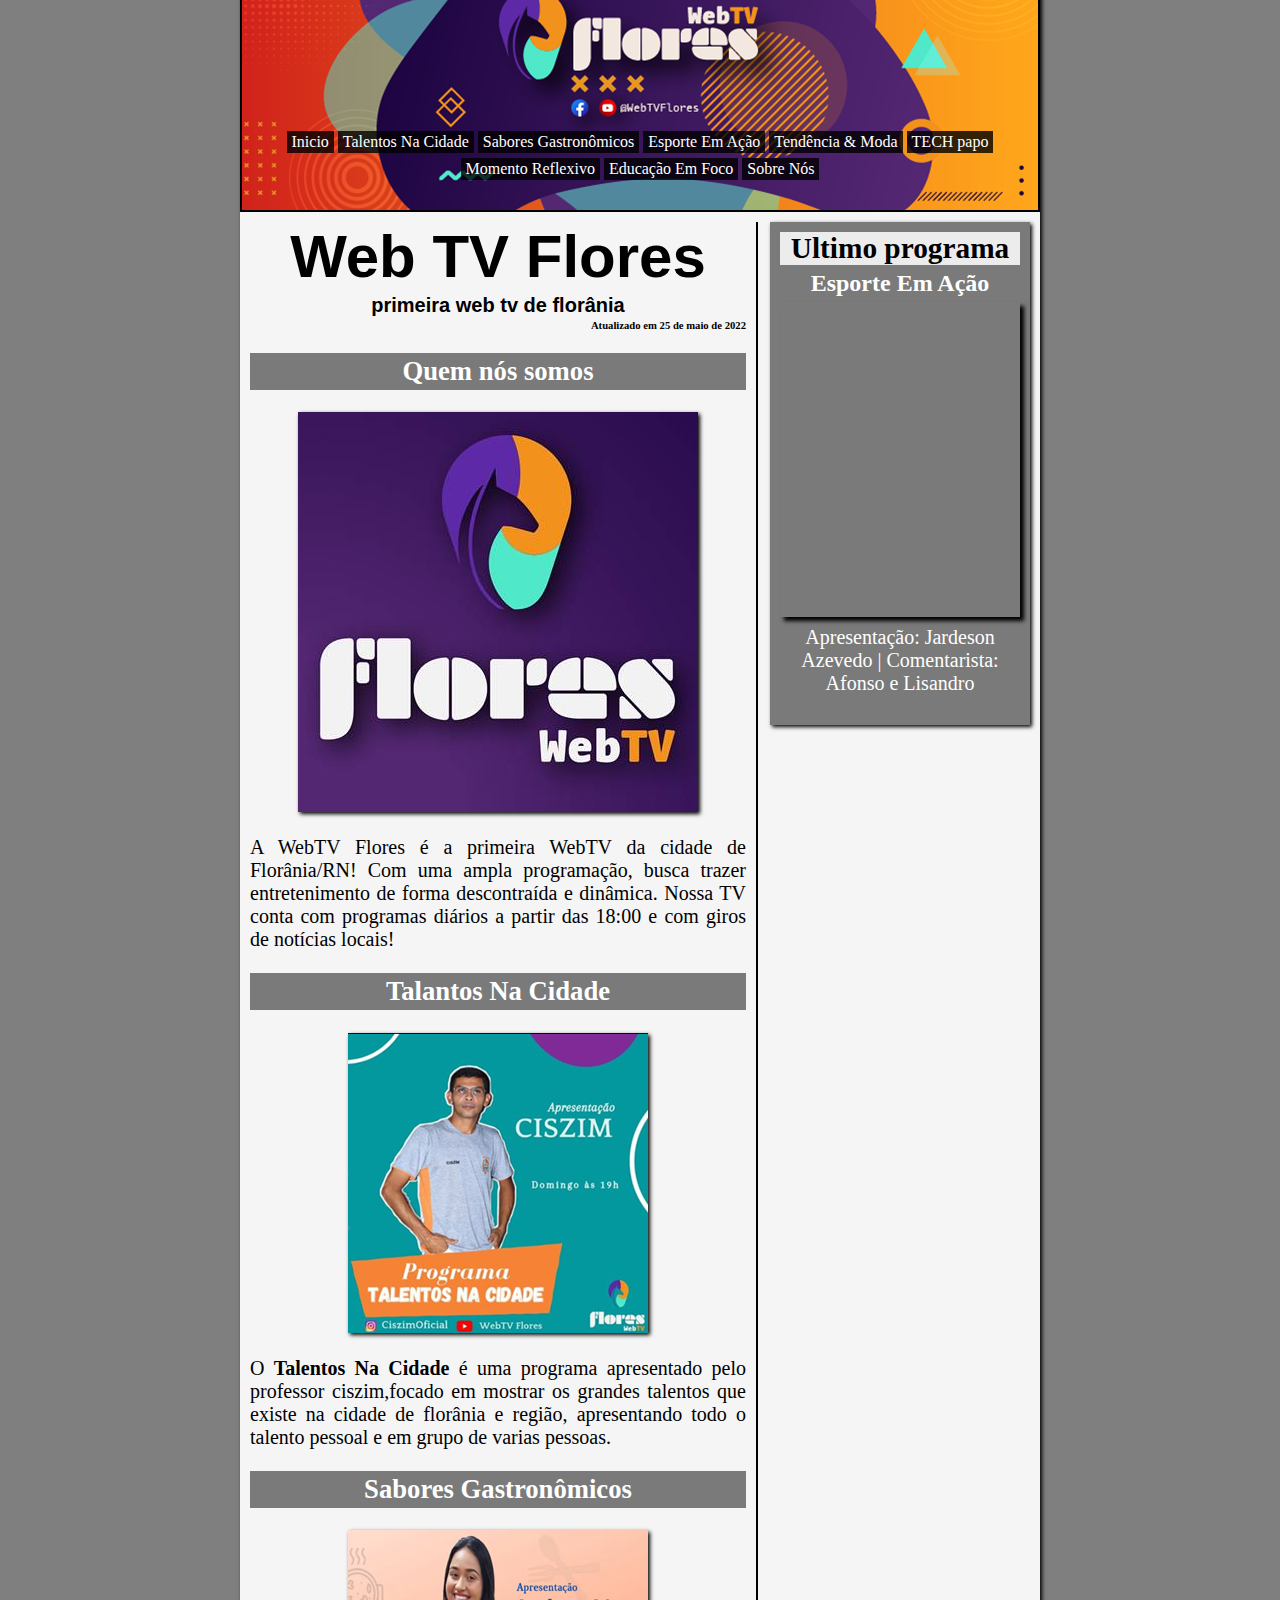
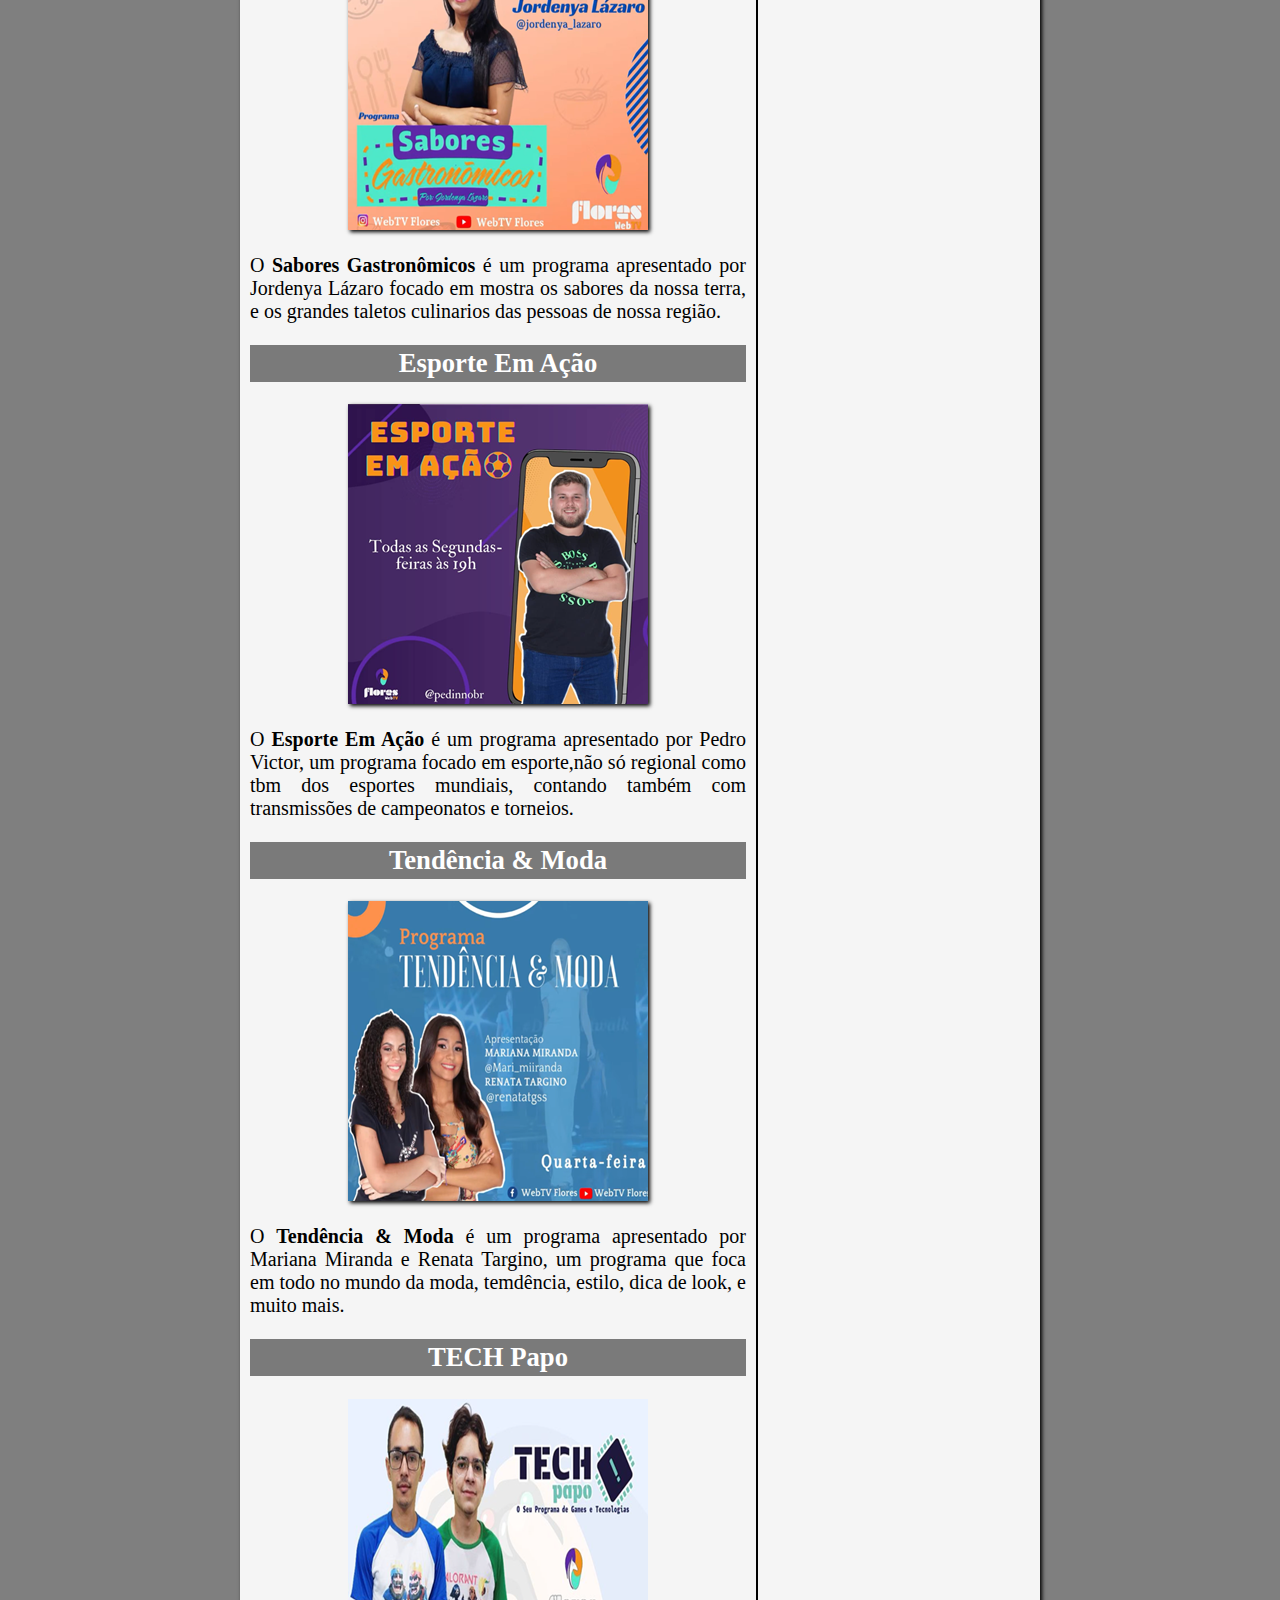
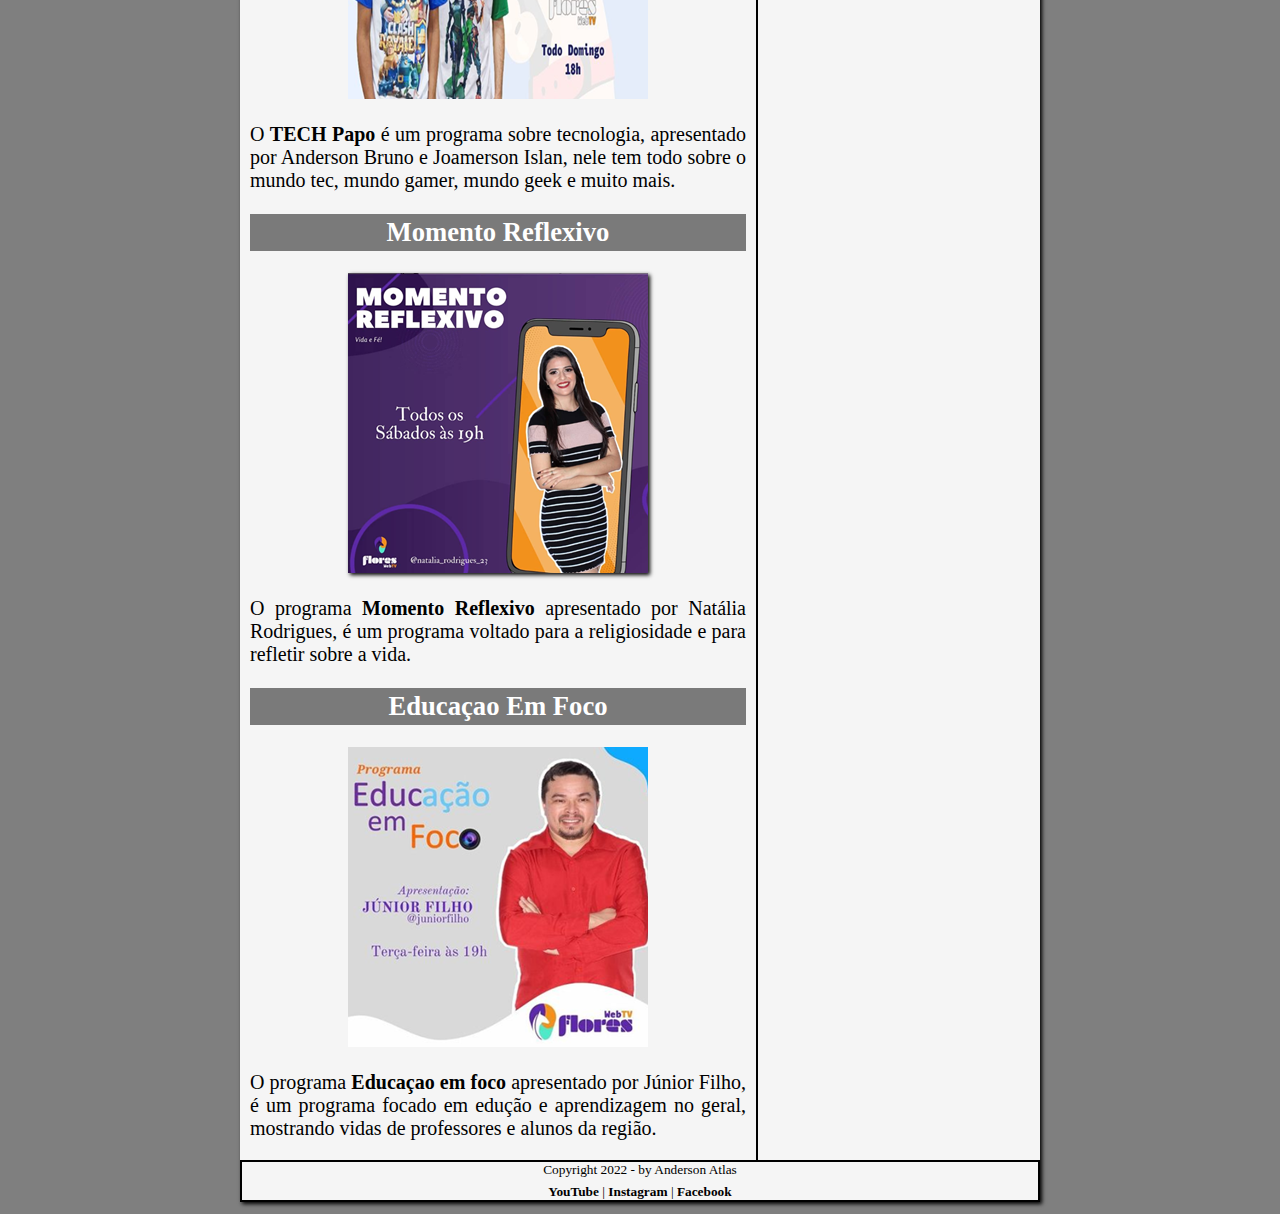
<file: index.html>
<!DOCTYPE html>
<html lang="pt-br">
<head>
    <meta charset="UTF-8">
    <meta http-equiv="X-UA-Compatible" content="IE=edge">
    <meta name="viewport" content="width=device-width, initial-scale=1.0">
    <title>web tv flores</title>
    <link rel="stylesheet" href="link/tv.flores.css">
</head>
<body>
                        <!--CABEÇALHO-->
<div id="interface">
    <header id="cabecalho">
<hgroup>
   <h1> </h1>
    <h2> </h2>
</hgroup>
    <nav id="menu">
        <ul>
        <li><a href="index.html">Inicio</a></li>
        <li><a href="link/talentos-da-cidade.html">Talentos Na Cidade</a></li>
        <li><a href="link/sabores-gastronomicos.html">Sabores Gastronômicos</a></li>
        <li><a href="link/esporte-em-ação.html">Esporte Em Ação</a></li>
        <li><a href="link/tendencia-moda.html">Tendência & Moda</a></li>
        <li><a href="link/techpapo.html">TECH papo</a></li> <br>
        <li><a href="link/momento-reflexivo.html">Momento Reflexivo</a></li>
        <li><a href="link/educacao-em-foco.html">Educação Em Foco</a></li>
        <li><a href="link/sobre-nos.html">Sobre Nós</a></li>
        </ul>
    </nav>
    </header>
                    <!--CORPO-->

    <section id="corpo">
        <article id="noticia">
            <header id="cap">
    <hgroup>
        <h1>Web TV Flores</h1>
        <h2>primeira web tv de florânia</h2>
        <h3 class="direita">Atualizado em 25 de maio de 2022</h3>
    </hgroup>
            </header>
            <h2>Quem nós somos</h2>
            <img src="img/tv-noticia.jpg" class="img"> <br>
            <p>A WebTV Flores é a primeira WebTV da cidade de Florânia/RN!
                Com uma ampla programação, busca trazer entretenimento de forma descontraída e dinâmica.
                Nossa TV conta com programas diários a partir das 18:00 e com giros de notícias locais!</p>
        </article>
        <article id="noticia">
            <h2>Talantos Na Cidade</h2>
            <a href="link/talentos-da-cidade.html"><img src="img/talentos-na-cidade.png" class="img"></a>
            <p>O <a href="_link/talentos-da-cidade.html">Talentos Na Cidade</a> é uma programa apresentado pelo professor ciszim,focado em mostrar os grandes talentos que existe na cidade de florânia e região, apresentando todo o talento pessoal e em grupo de varias pessoas.</p>
        </article>
        <article id="noticia">
            <h2>Sabores Gastronômicos</h2>
            <a href="link/sabores-gastronomicos.html"><img src="img/sabores-gastronomicos.png" class="img"></a>
            <p>O <a href="_link/sabores-gastronomicos.html">Sabores Gastronômicos</a> é um programa apresentado por Jordenya Lázaro focado em mostra os sabores da nossa terra, e os grandes taletos culinarios das pessoas de nossa região.</p>
        </article>
        <article id="noticia">
            <h2>Esporte Em Ação</h2>
            <a href="link/esporte-em-ação.html"><img src="img/esporte-em-acao.png" class="img"></a>
            <p>O <a href="_link/esporte-em-ação.html">Esporte Em Ação</a> é um programa apresentado por Pedro Victor, um programa focado em esporte,não só regional como tbm dos esportes mundiais, contando também com transmissões de campeonatos e torneios.</p>
        </article>
        <article id="noticia">
            <h2>Tendência & Moda</h2>
            <a href="link/tendencia-moda.html"><img src="img/tendencia-moda.png" class="img"></a>
            <p>O <a href="_link/tendencia-moda.html">Tendência & Moda</a> é um programa apresentado por Mariana Miranda e Renata Targino, um programa que foca em todo no mundo da moda, temdência, estilo, dica de look, e muito mais.</p>
        </article>
        <article id="noticia">
            <h2>TECH Papo</h2>
            <a href="link/techpapo.html"><img src="img/techpapo.png" id="img"></a>
            <p>O <a href="_link/techpapo.html">TECH Papo</a> é um programa sobre tecnologia, apresentado por Anderson Bruno e Joamerson Islan, nele tem todo sobre o mundo tec, mundo gamer, mundo geek e muito mais.</p>
        </article>
        <article id="noticia">
            <h2>Momento Reflexivo</h2>
            <a href="link/momento-reflexivo.html"><img src="img/momento-reflexivo.png" class="img"></a>
            <p>O programa <a href="_link/momento-reflexivo.html">Momento Reflexivo</a> apresentado por Natália Rodrigues, é um programa voltado para a religiosidade e para refletir sobre a vida.</p>
        </article>
        <article id="noticia">
            <h2>Educaçao Em Foco</h2>
            <a href="link/educacao-em-foco.html"><img src="img/educacao-em-foco.png"></a>
            <p>O programa <a href="_link/educacao-em-foco.html">Educaçao em foco</a> apresentado por Júnior Filho, é um programa focado em edução e aprendizagem no geral, mostrando vidas de professores e alunos da região.</p>
        </article>
    </section>
                <!--LATERAL-->

    <aside id="lateral">
        <h1>Ultimo programa</h1>
        <h2>Esporte Em Ação</h2>
        <iframe class="lateral" width="560" height="315" src="https://www.youtube.com/embed/6zmLWx20Fss?start=396" title="YouTube video player" frameborder="0" allow="accelerometer; autoplay; clipboard-write; encrypted-media; gyroscope; picture-in-picture" allowfullscreen></iframe>
        <br> 
        <p> Apresentação: Jardeson Azevedo | Comentarista: Afonso e Lisandro </p>
    </aside>
                <!--RODAPE-->
            
    <footer id="rodape">
        <P> Copyright 2022 - by Anderson Atlas </P><br>
        <a href="https://www.youtube.com/c/WebTVFlores/featured" target="_blank" id="rodape">YouTube</a> | 
        <a href="https://www.instagram.com/webtvflores/" target="_blank" id="rodape">Instagram</a> | 
        <a href="https://www.facebook.com/webtvflores/" target="_blank" id="rodape">Facebook</a>
    </footer>
</div>
</body>
</html>
</file>
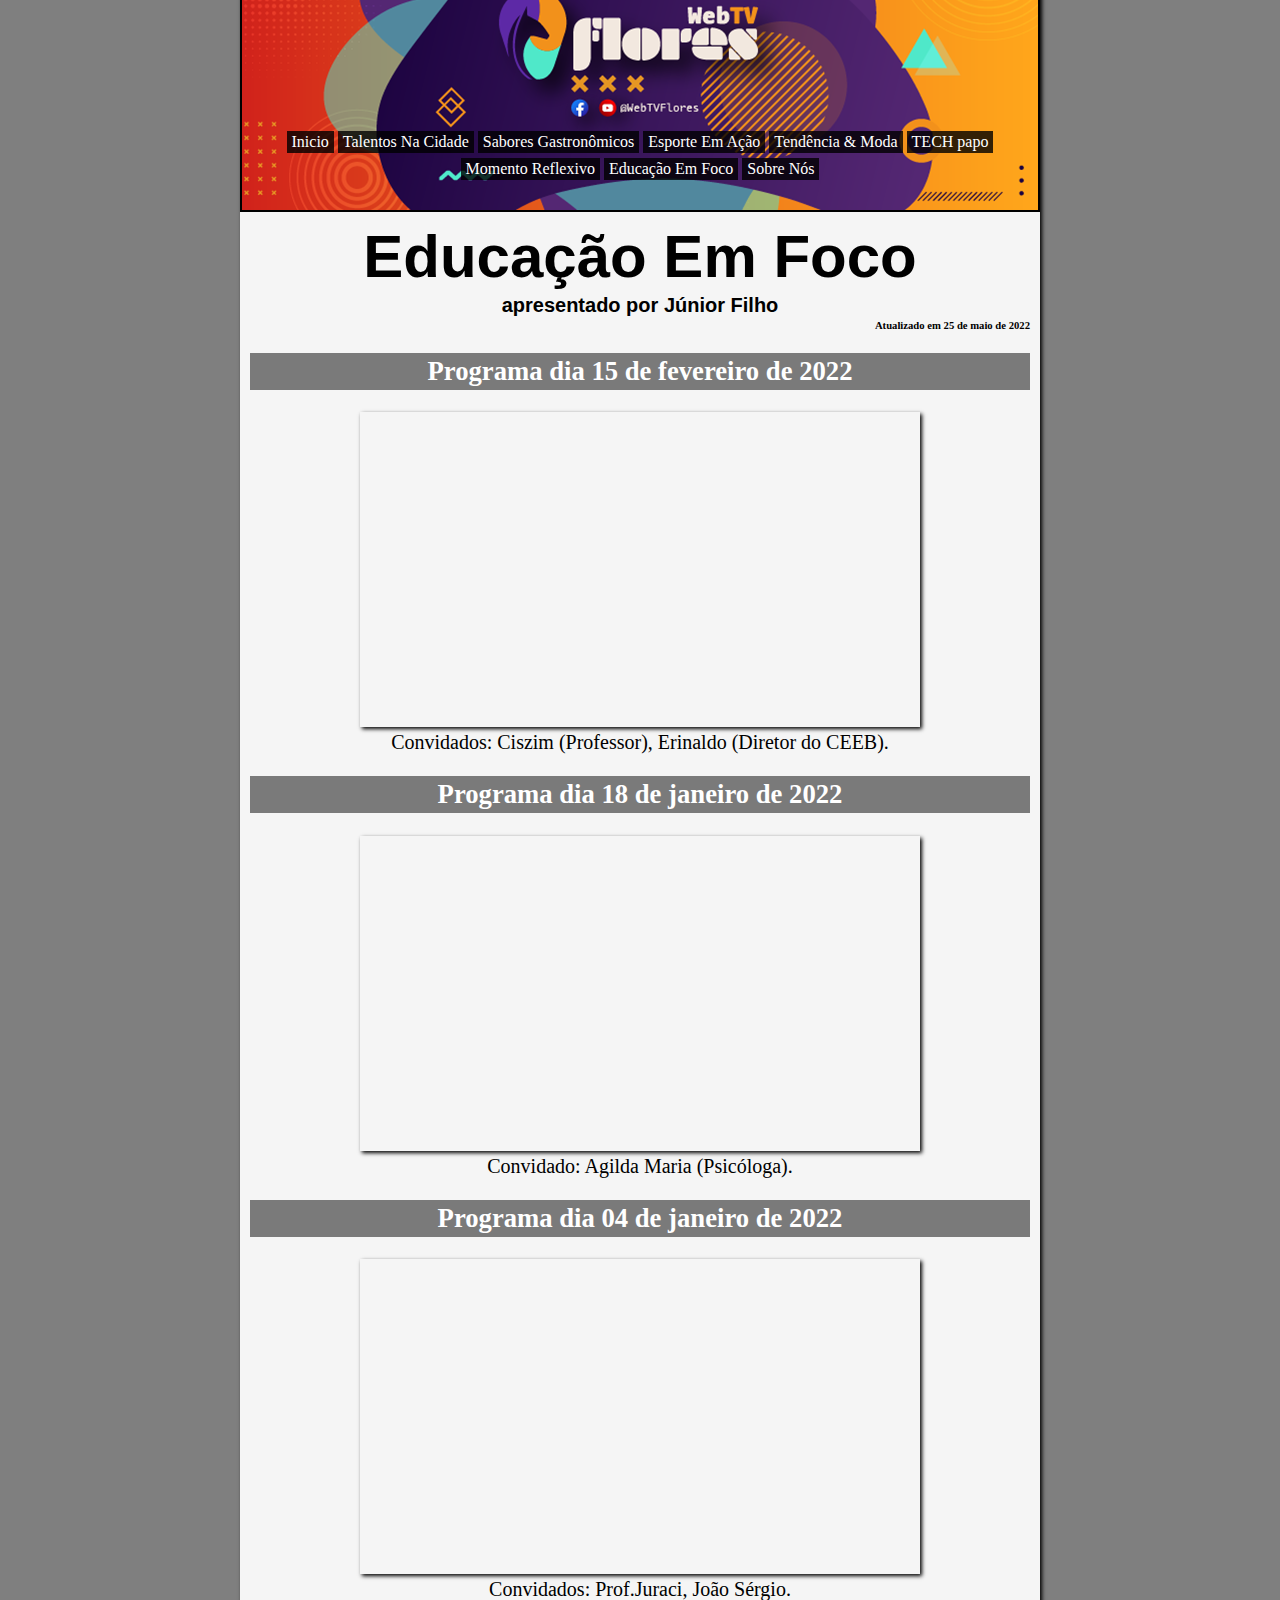
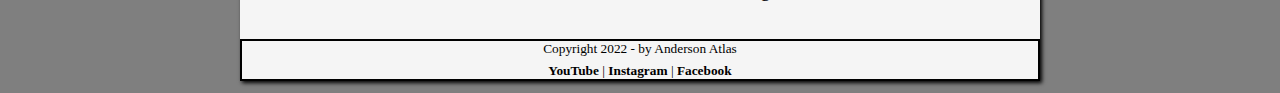
<file: link/educacao-em-foco.html>
<!DOCTYPE html>
<html lang="pt-br">
<head>
    <meta charset="UTF-8">
    <meta http-equiv="X-UA-Compatible" content="IE=edge">
    <meta name="viewport" content="width=device-width, initial-scale=1.0">
    <title>Tendência & moda</title>
    <link rel="stylesheet" href="tv.flores.css">
</head>
<body>
                        <!--CABEÇALHO-->
<div id="interface">
    <header id="cabecalho">
<hgroup>
   <h1> </h1>
    <h2> </h2>
</hgroup>
    <nav id="menu">
        <ul>
            <li><a href="../index.html">Inicio</a></li>
            <li><a href="talentos-da-cidade.html">Talentos Na Cidade</a></li>
            <li><a href="sabores-gastronomicos.html">Sabores Gastronômicos</a></li>
            <li><a href="esporte-em-ação.html">Esporte Em Ação</a></li>
            <li><a href="tendencia-moda.html">Tendência & Moda</a></li>
            <li><a href="techpapo.html">TECH papo</a></li> <br>
            <li><a href="momento-reflexivo.html">Momento Reflexivo</a></li>
            <li><a href="educacao-em-foco.html">Educação Em Foco</a></li>
            <li><a href="sobre-nos.html">Sobre Nós</a></li>
            </ul>
    </nav>
    </header>
                    <!--CORPO-->
<section id="corpo2">
        <article id="noticia2">
            <header id="cap">
    <hgroup>
    <h1>Educação Em Foco</h1>
    <h2>apresentado por Júnior Filho</h2>
    <h3 class="direita">Atualizado em 25 de maio de 2022</h3>
    </hgroup>
    </header>
        <h2>Programa dia 15 de fevereiro de 2022</h2>
        <iframe width="560" height="315" src="https://www.youtube.com/embed/7jOAwKPVLuY?start=409" title="YouTube video player" frameborder="0" allow="accelerometer; autoplay; clipboard-write; encrypted-media; gyroscope; picture-in-picture" allowfullscreen></iframe>
        <p>Convidados: Ciszim (Professor), Erinaldo (Diretor do CEEB).</p>
    </article>
    <article id="noticia2">
        <h2>Programa dia 18 de janeiro de 2022</h2>
        <iframe width="560" height="315" src="https://www.youtube.com/embed/3vOlPDAqHdo?start=604" title="YouTube video player" frameborder="0" allow="accelerometer; autoplay; clipboard-write; encrypted-media; gyroscope; picture-in-picture" allowfullscreen></iframe>
        <p>Convidado: Agilda Maria (Psicóloga). </p>
    </article>
    <article id="noticia2">
        <h2>Programa dia 04 de janeiro de 2022</h2>
        <iframe width="560" height="315" src="https://www.youtube.com/embed/AfqiblKzC4Q?start=335" title="YouTube video player" frameborder="0" allow="accelerometer; autoplay; clipboard-write; encrypted-media; gyroscope; picture-in-picture" allowfullscreen></iframe>
        <p>Convidados: Prof.Juraci, João Sérgio.</p> <br>
    </article>
    </section>
                    <!--RODAPE-->
            
    <footer id="rodape">
        <P> Copyright 2022 - by Anderson Atlas </P><br>
        <a href="https://www.youtube.com/c/WebTVFlores/featured" target="_blank" id="rodape">YouTube</a> | 
        <a href="https://www.instagram.com/webtvflores/" id="rodape">Instagram</a> | 
        <a href="https://www.facebook.com/webtvflores/" id="rodape">Facebook</a>
    </footer>
</div>
</body>
</html>
</file>
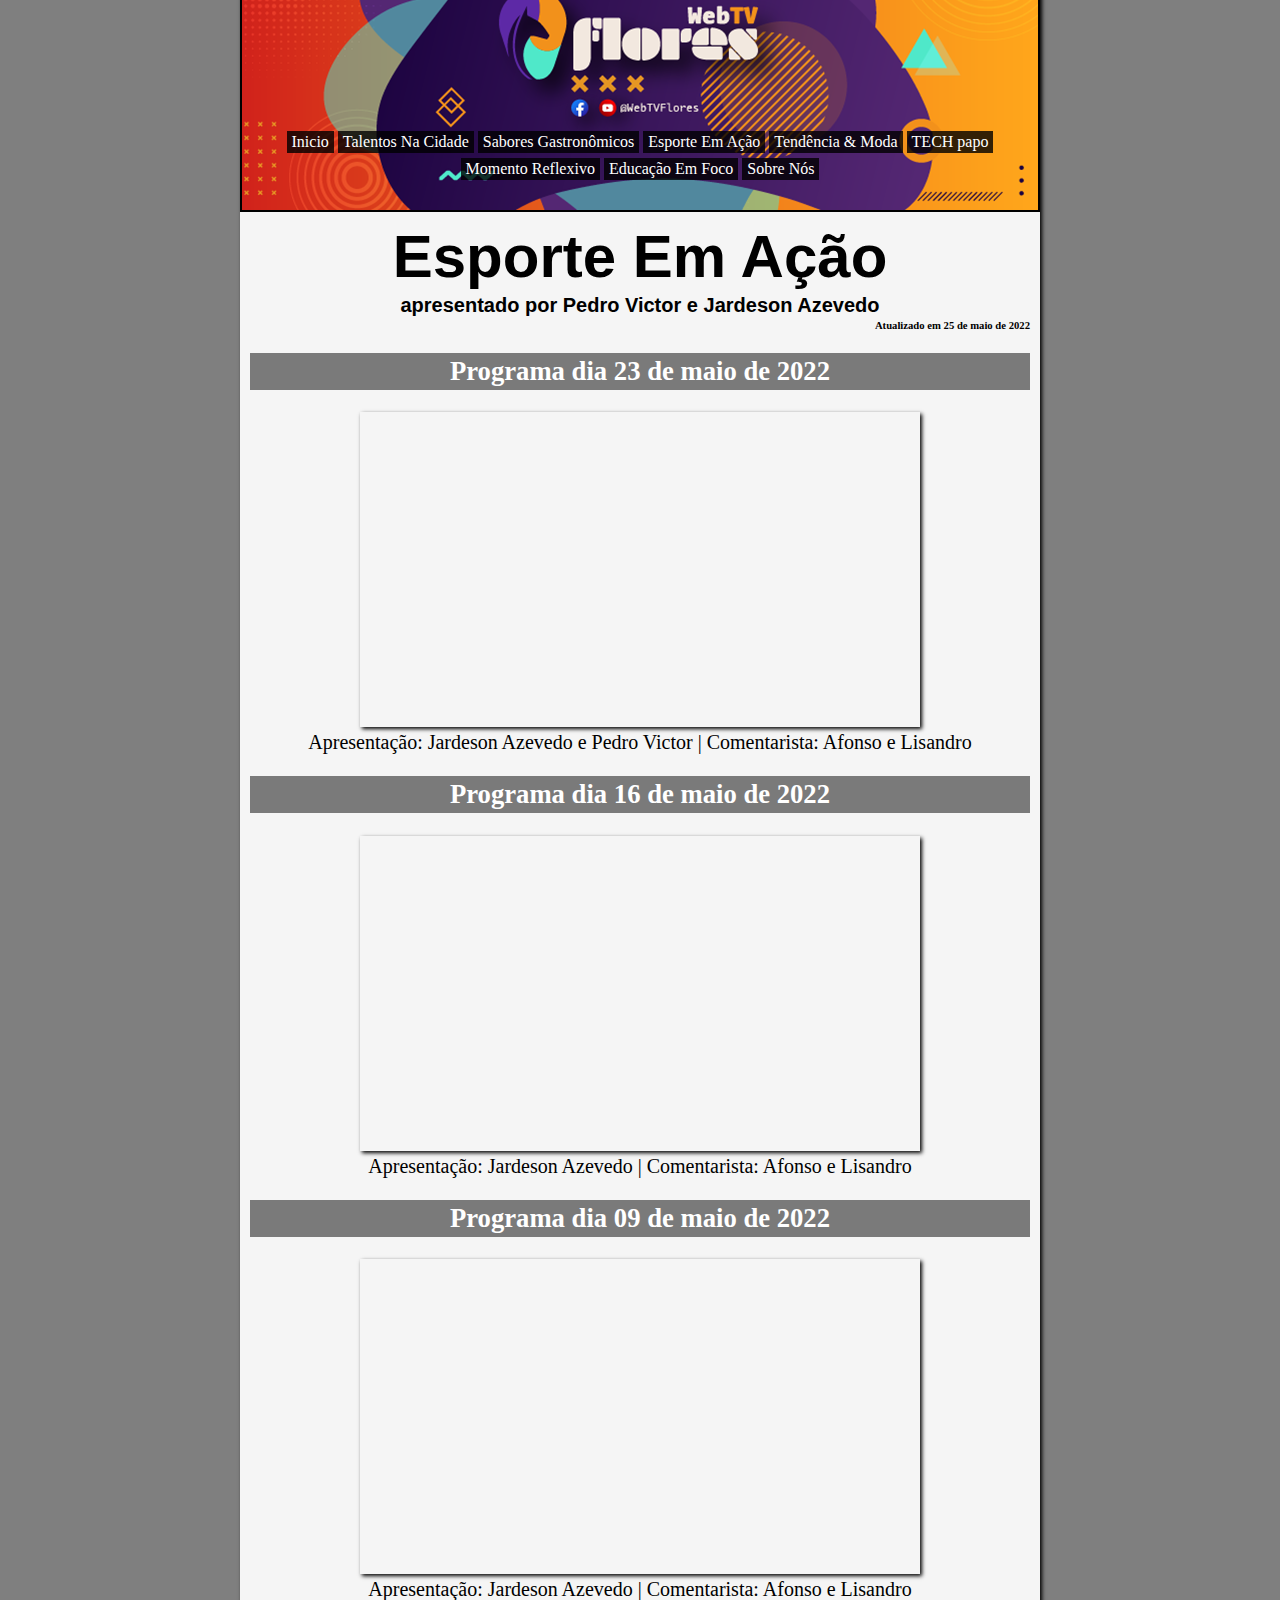
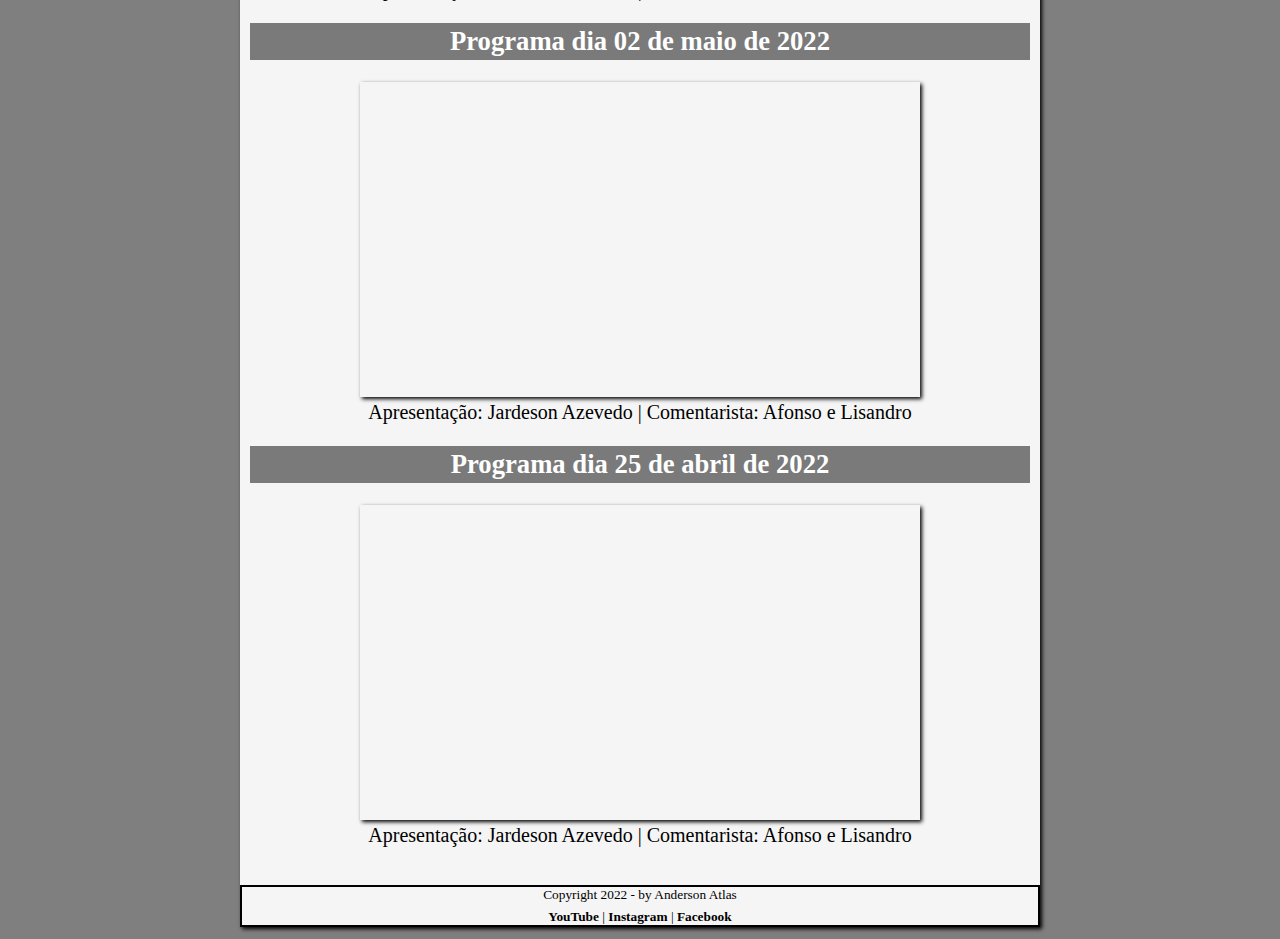
<file: link/esporte-em-ação.html>
<!DOCTYPE html>
<html lang="pt-br">
<head>
    <meta charset="UTF-8">
    <meta http-equiv="X-UA-Compatible" content="IE=edge">
    <meta name="viewport" content="width=device-width, initial-scale=1.0">
    <title>Esporte Em Ação</title>
    <link rel="stylesheet" href="tv.flores.css">
</head>
<body>
                        <!--CABEÇALHO-->
<div id="interface">
    <header id="cabecalho">
<hgroup>
   <h1> </h1>
    <h2> </h2>
</hgroup>
    <nav id="menu">
        <ul>
            <li><a href="../index.html">Inicio</a></li>
            <li><a href="talentos-da-cidade.html">Talentos Na Cidade</a></li>
            <li><a href="sabores-gastronomicos.html">Sabores Gastronômicos</a></li>
            <li><a href="esporte-em-ação.html">Esporte Em Ação</a></li>
            <li><a href="tendencia-moda.html">Tendência & Moda</a></li>
            <li><a href="techpapo.html">TECH papo</a></li> <br>
            <li><a href="momento-reflexivo.html">Momento Reflexivo</a></li>
            <li><a href="educacao-em-foco.html">Educação Em Foco</a></li>
            <li><a href="sobre-nos.html">Sobre Nós</a></li>
            </ul>
    </nav>
    </header>
                    <!--CORPO-->
    <section id="corpo2">
        <article id="noticia2">
            <header id="cap">
    <hgroup>
    <h1>Esporte Em Ação</h1>
    <h2>apresentado por Pedro Victor e Jardeson Azevedo</h2>
    <h3 class="direita">Atualizado em 25 de maio de 2022</h3>
    </hgroup>
    </header>
    <article id="noticia2">
        <h2>Programa dia 23 de maio de 2022</h2>
        <iframe width="560" height="315" src="https://www.youtube.com/embed/6zmLWx20Fss?start=396" title="YouTube video player" frameborder="0" allow="accelerometer; autoplay; clipboard-write; encrypted-media; gyroscope; picture-in-picture" allowfullscreen></iframe>
        <p>Apresentação: Jardeson Azevedo e Pedro Victor | Comentarista: Afonso e Lisandro</p>
    </article>
    <article id="noticia2">
        <h2>Programa dia 16 de maio de 2022</h2>
        <iframe width="560" height="315" src="https://www.youtube.com/embed/W2135gWAfQ8?start=309" title="YouTube video player" frameborder="0" allow="accelerometer; autoplay; clipboard-write; encrypted-media; gyroscope; picture-in-picture" allowfullscreen></iframe>
        <p>Apresentação: Jardeson Azevedo | Comentarista: Afonso e Lisandro</p>
    </article>
        <h2>Programa dia 09 de maio de 2022</h2>
        <iframe width="560" height="315" src="https://www.youtube.com/embed/0zntXwfxtVk?start=301" title="YouTube video player" frameborder="0" allow="accelerometer; autoplay; clipboard-write; encrypted-media; gyroscope; picture-in-picture" allowfullscreen></iframe>
        <p>Apresentação: Jardeson Azevedo | Comentarista: Afonso e Lisandro</p>
    </article>
    <article id="noticia2">
        <h2>Programa dia 02 de maio de 2022</h2>
        <iframe width="560" height="315" src="https://www.youtube.com/embed/zMtFn9SpZR8?start=188" title="YouTube video player" frameborder="0" allow="accelerometer; autoplay; clipboard-write; encrypted-media; gyroscope; picture-in-picture" allowfullscreen></iframe>
        <p>Apresentação: Jardeson Azevedo | Comentarista: Afonso e Lisandro</p>
    </article>
    <article id="noticia2">
        <h2>Programa dia 25 de abril de 2022</h2>
        <iframe width="560" height="315" src="https://www.youtube.com/embed/NZ4g4JCc1js?start=175" title="YouTube video player" frameborder="0" allow="accelerometer; autoplay; clipboard-write; encrypted-media; gyroscope; picture-in-picture" allowfullscreen></iframe>
        <p>Apresentação: Jardeson Azevedo | Comentarista: Afonso e Lisandro</p> <br>
    </article>
    </section>
                    <!--RODAPE-->
            
    <footer id="rodape">
        <P> Copyright 2022 - by Anderson Atlas </P><br>
        <a href="https://www.youtube.com/c/WebTVFlores/featured" target="_blank" id="rodape">YouTube</a> | 
        <a href="https://www.instagram.com/webtvflores/" id="rodape">Instagram</a> | 
        <a href="https://www.facebook.com/webtvflores/" id="rodape">Facebook</a>
    </footer>
</div>
</body>
</html>
</file>
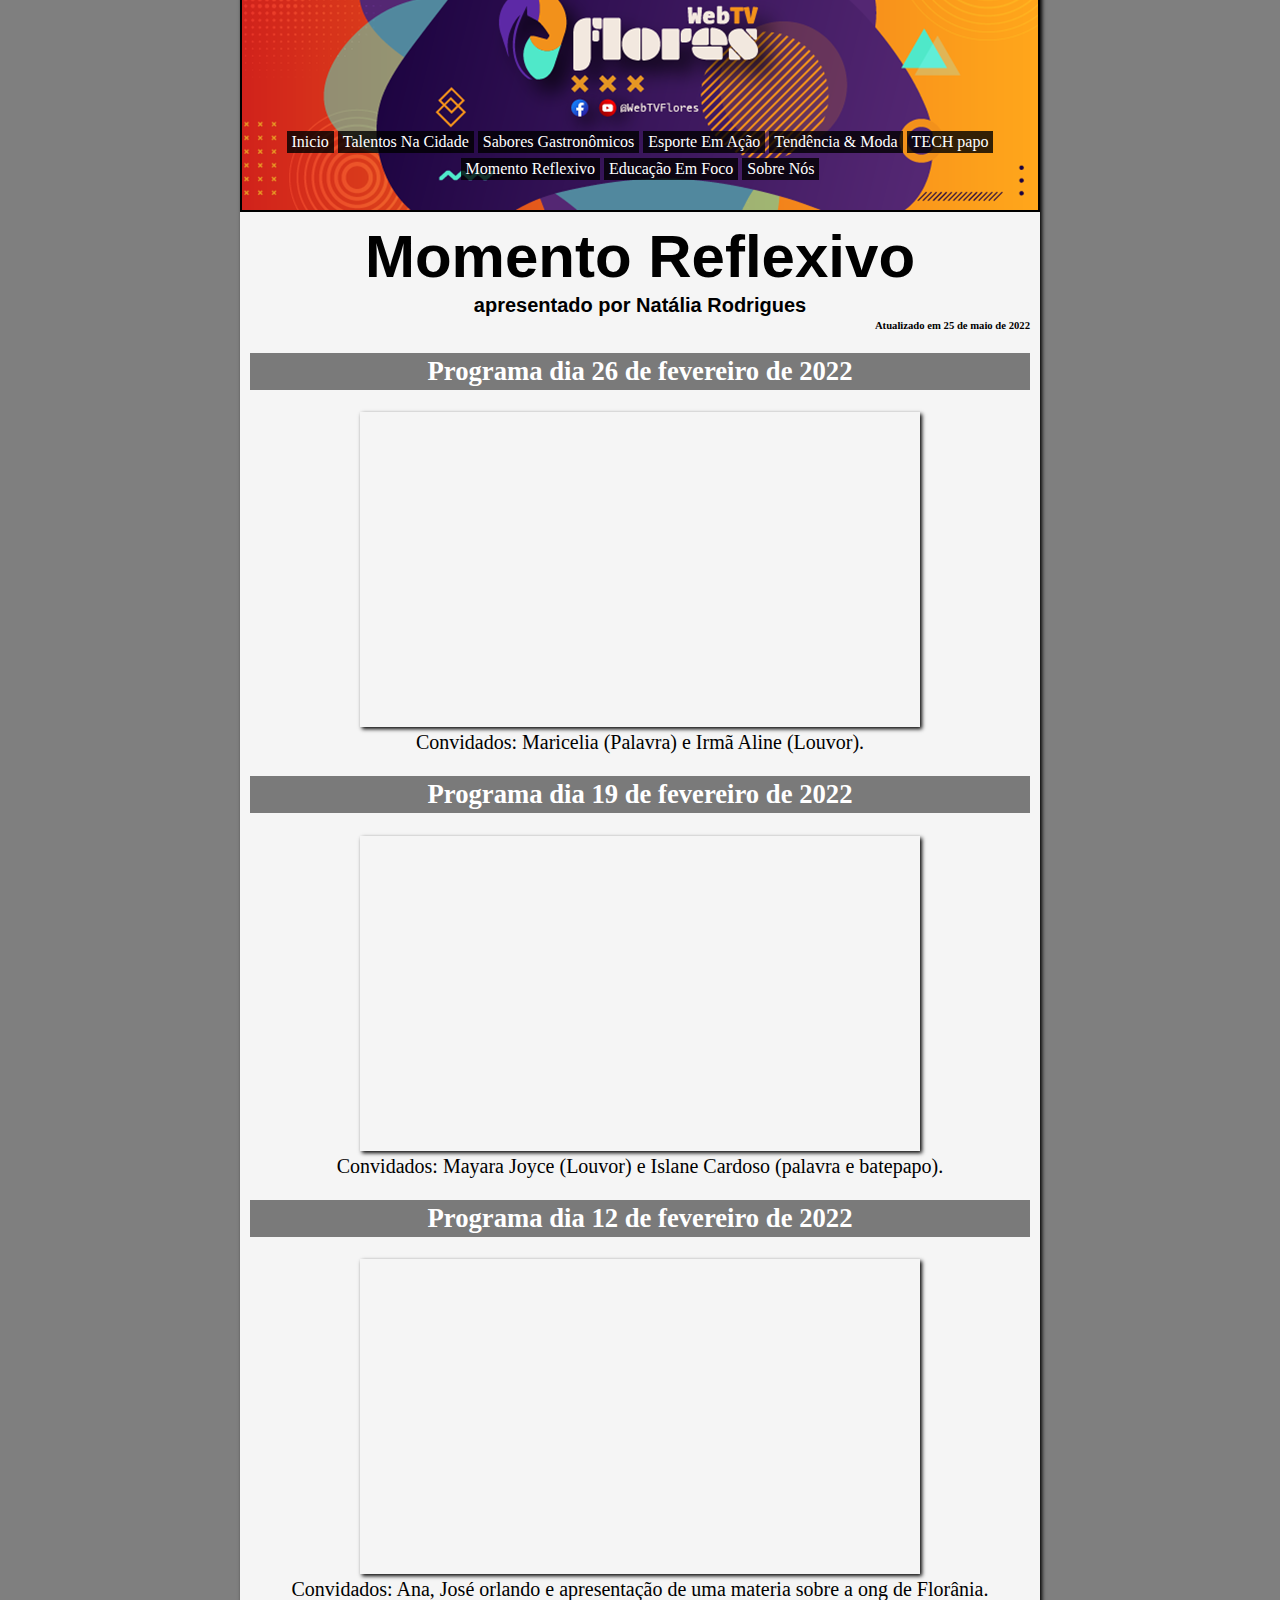
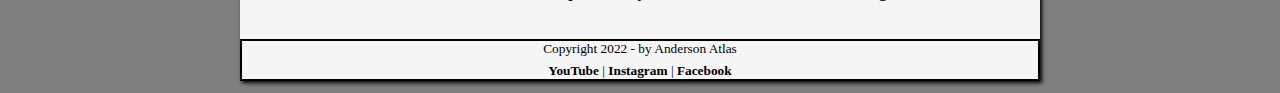
<file: link/momento-reflexivo.html>
<!DOCTYPE html>
<html lang="pt-br">
<head>
    <meta charset="UTF-8">
    <meta http-equiv="X-UA-Compatible" content="IE=edge">
    <meta name="viewport" content="width=device-width, initial-scale=1.0">
    <title>Momento Reflexivo</title>
    <link rel="stylesheet" href="tv.flores.css">
</head>
<body>
                        <!--CABEÇALHO-->
<div id="interface">
    <header id="cabecalho">
<hgroup>
   <h1> </h1>
    <h2> </h2>
</hgroup>
    <nav id="menu">
        <ul>
            <li><a href="../index.html">Inicio</a></li>
            <li><a href="talentos-da-cidade.html">Talentos Na Cidade</a></li>
            <li><a href="sabores-gastronomicos.html">Sabores Gastronômicos</a></li>
            <li><a href="esporte-em-ação.html">Esporte Em Ação</a></li>
            <li><a href="tendencia-moda.html">Tendência & Moda</a></li>
            <li><a href="techpapo.html">TECH papo</a></li> <br>
            <li><a href="momento-reflexivo.html">Momento Reflexivo</a></li>
            <li><a href="educacao-em-foco.html">Educação Em Foco</a></li>
            <li><a href="sobre-nos.html">Sobre Nós</a></li>
            </ul>
    </nav>
    </header>
                    <!--CORPO-->
<section id="corpo2">
        <article id="noticia2">
            <header id="cap">
    <hgroup>
    <h1>Momento Reflexivo</h1>
    <h2>apresentado por Natália Rodrigues</h2>
    <h3 class="direita">Atualizado em 25 de maio de 2022</h3>
    </hgroup>
    </header>
</article>
<article id="noticia2">
        <h2>Programa dia 26 de fevereiro de 2022</h2>
        <iframe width="560" height="315" src="https://www.youtube.com/embed/NTg31oF_Tns?start=386" title="YouTube video player" frameborder="0" allow="accelerometer; autoplay; clipboard-write; encrypted-media; gyroscope; picture-in-picture" allowfullscreen></iframe>
        <p>Convidados: Maricelia (Palavra) e Irmã Aline (Louvor).</p>
    </article>
    <article id="noticia2">
        <h2>Programa dia 19 de fevereiro de 2022</h2>
        <iframe width="560" height="315" src="https://www.youtube.com/embed/kdNKKQdFr0s?start=374" title="YouTube video player" frameborder="0" allow="accelerometer; autoplay; clipboard-write; encrypted-media; gyroscope; picture-in-picture" allowfullscreen></iframe>
        <p>Convidados: Mayara Joyce (Louvor) e Islane Cardoso (palavra e batepapo). </p>
    </article>
    <article id="noticia2">
        <h2>Programa dia 12 de fevereiro de 2022</h2>
        <iframe width="560" height="315" src="https://www.youtube.com/embed/NdFc74ermpk?start=819" title="YouTube video player" frameborder="0" allow="accelerometer; autoplay; clipboard-write; encrypted-media; gyroscope; picture-in-picture" allowfullscreen></iframe>
        <p>Convidados: Ana, José orlando e apresentação de uma materia sobre a ong de Florânia. </p> <br>
    </article>
    </section>
                    <!--RODAPE-->
            
    <footer id="rodape">
        <P> Copyright 2022 - by Anderson Atlas </P><br>
        <a href="https://www.youtube.com/c/WebTVFlores/featured" target="_blank" id="rodape">YouTube</a> | 
        <a href="https://www.instagram.com/webtvflores/" id="rodape">Instagram</a> | 
        <a href="https://www.facebook.com/webtvflores/" id="rodape">Facebook</a>
    </footer>
</div>
</body>
</html>
</file>
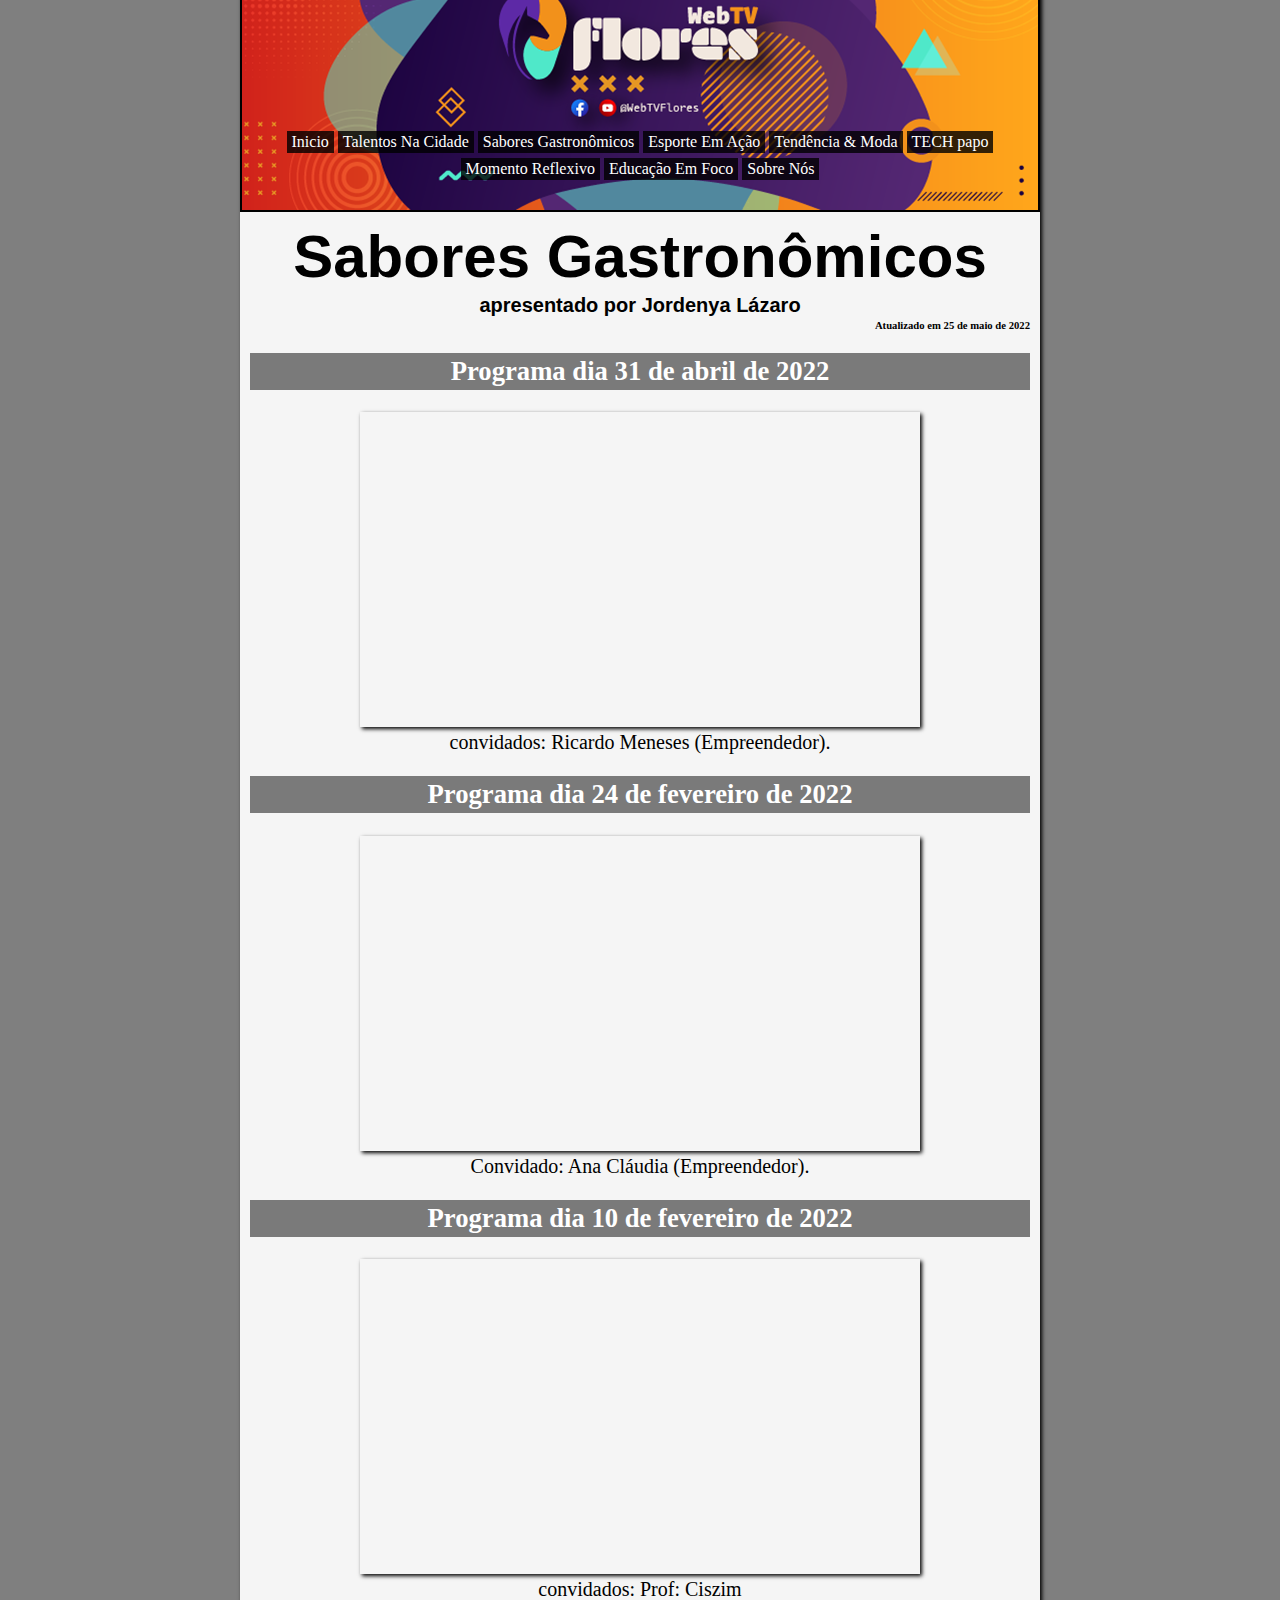
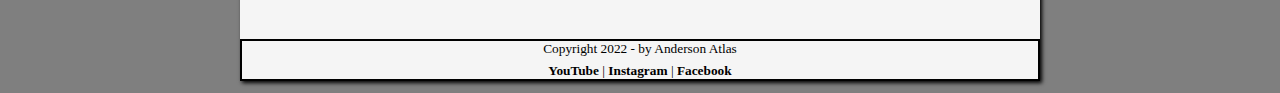
<file: link/sabores-gastronomicos.html>
<!DOCTYPE html>
<html lang="pt-br">
<head>
    <meta charset="UTF-8">
    <meta http-equiv="X-UA-Compatible" content="IE=edge">
    <meta name="viewport" content="width=device-width, initial-scale=1.0">
    <title>Sabores Gastronômicos</title>
    <link rel="stylesheet" href="tv.flores.css">
</head>
<body>
                        <!--CABEÇALHO-->
<div id="interface">
    <header id="cabecalho">
<hgroup>
   <h1> </h1>
    <h2> </h2>
</hgroup>
    <nav id="menu">
        <ul>
            <li><a href="../index.html">Inicio</a></li>
            <li><a href="talentos-da-cidade.html">Talentos Na Cidade</a></li>
            <li><a href="sabores-gastronomicos.html">Sabores Gastronômicos</a></li>
            <li><a href="esporte-em-ação.html">Esporte Em Ação</a></li>
            <li><a href="tendencia-moda.html">Tendência & Moda</a></li>
            <li><a href="techpapo.html">TECH papo</a></li> <br>
            <li><a href="momento-reflexivo.html">Momento Reflexivo</a></li>
            <li><a href="educacao-em-foco.html">Educação Em Foco</a></li>
            <li><a href="sobre-nos.html">Sobre Nós</a></li>
            </ul>
    </nav>
    </header>
                    <!--CORPO-->
    <section id="corpo2">
        <article id="noticia2">
            <header id="cap">
    <hgroup>
    <h1>Sabores Gastronômicos</h1>
    <h2>apresentado por Jordenya Lázaro</h2>
    <h3 class="direita">Atualizado em 25 de maio de 2022</h3>
    </hgroup>
    </header>
        </article>
    <article id="noticia2">
        <h2>Programa dia 31 de abril de 2022</h2>
        <iframe width="560" height="315" src="https://www.youtube.com/embed/bqJDj_9wtcQ?start=302" title="YouTube video player" frameborder="0" allow="accelerometer; autoplay; clipboard-write; encrypted-media; gyroscope; picture-in-picture" allowfullscreen></iframe>
        <p>convidados: Ricardo Meneses (Empreendedor).</p>
    </article>
    <article id="noticia2">
        <h2>Programa dia 24 de fevereiro de 2022</h2>
        <iframe width="560" height="315" src="https://www.youtube.com/embed/BeTNQoWsOhQ?start=272" title="YouTube video player" frameborder="0" allow="accelerometer; autoplay; clipboard-write; encrypted-media; gyroscope; picture-in-picture" allowfullscreen></iframe>
        <p>Convidado: Ana Cláudia (Empreendedor). </p>
    </article>
    <article id="noticia2">
        <h2>Programa dia 10 de fevereiro de 2022</h2>
        <iframe width="560" height="315" src="https://www.youtube.com/embed/-FeKwe_I_WA?start=685" title="YouTube video player" frameborder="0" allow="accelerometer; autoplay; clipboard-write; encrypted-media; gyroscope; picture-in-picture" allowfullscreen></iframe>
        <p>convidados: Prof: Ciszim </p> <br>
    </article>
    </section>

                    <!--RODAPE-->
            
    <footer id="rodape">
        <P> Copyright 2022 - by Anderson Atlas </P><br>
        <a href="https://www.youtube.com/c/WebTVFlores/featured" target="_blank" id="rodape">YouTube</a> | 
        <a href="https://www.instagram.com/webtvflores/" id="rodape">Instagram</a> | 
        <a href="https://www.facebook.com/webtvflores/" id="rodape">Facebook</a>
    </footer>
</div>
</body>
</html>
</file>
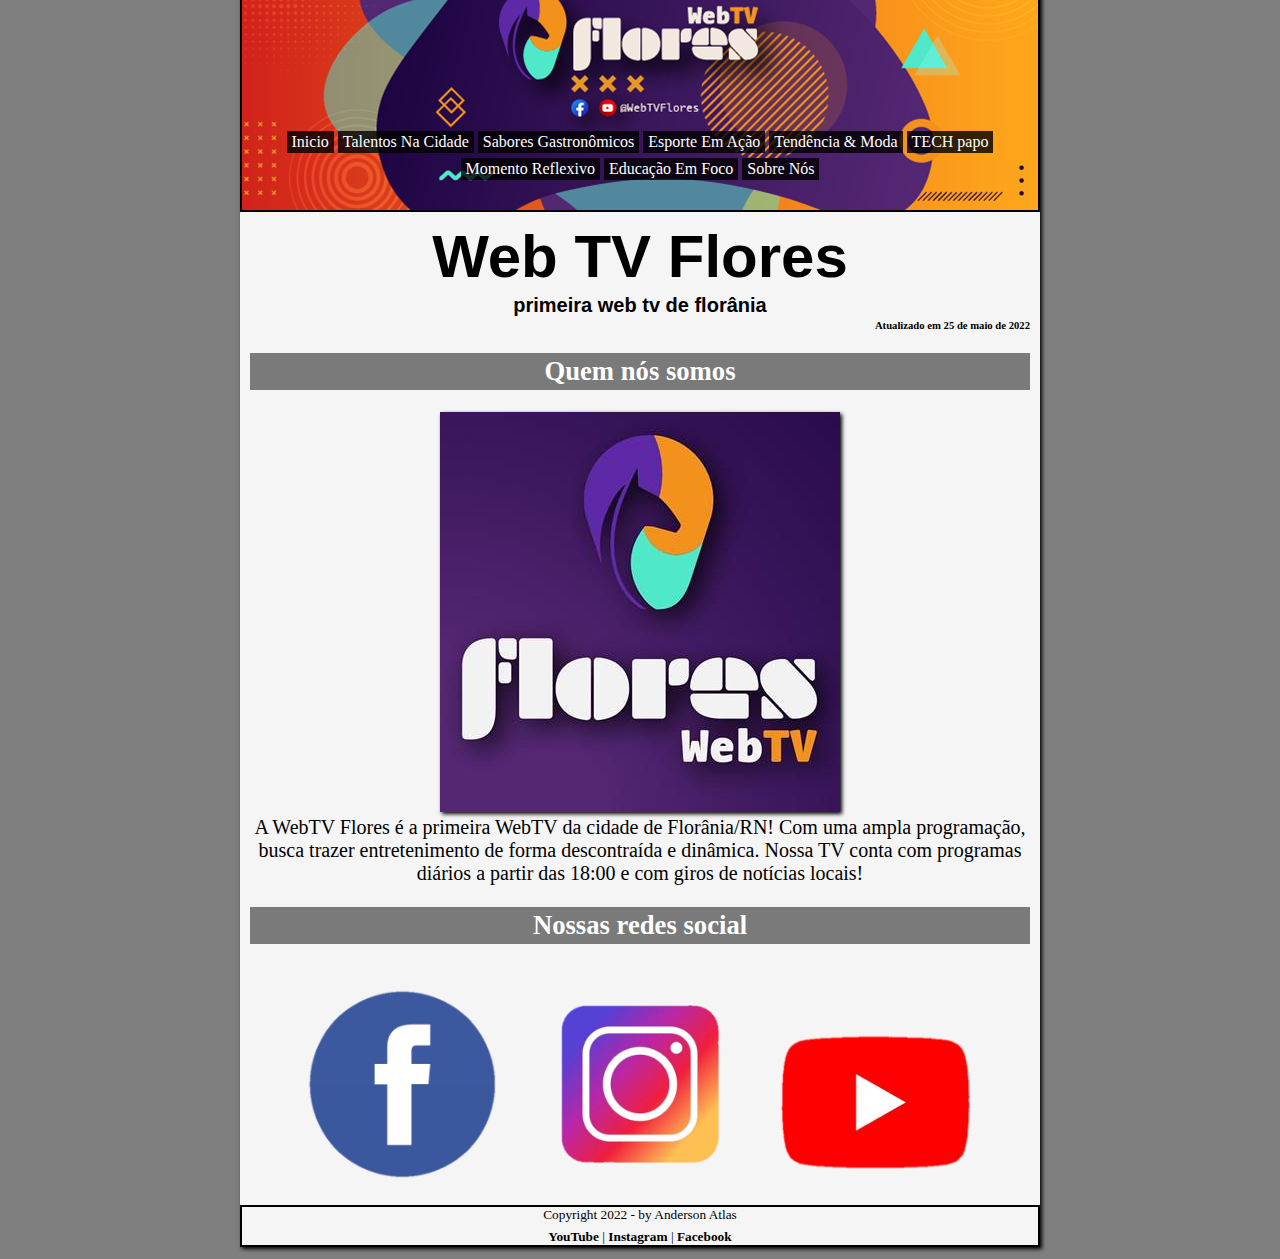
<file: link/sobre-nos.html>
<!DOCTYPE html>
<html lang="pt-br">
<head>
    <meta charset="UTF-8">
    <meta http-equiv="X-UA-Compatible" content="IE=edge">
    <meta name="viewport" content="width=device-width, initial-scale=1.0">
    <title>Sobre Nós</title>
    <link rel="stylesheet" href="tv.flores.css">
</head>
<body>
                        <!--CABEÇALHO-->
<div id="interface">
    <header id="cabecalho">
<hgroup>
   <h1> </h1>
    <h2> </h2>
</hgroup>
    <nav id="menu">
        <ul>
            <li><a href="../index.html">Inicio</a></li>
            <li><a href="talentos-da-cidade.html">Talentos Na Cidade</a></li>
            <li><a href="sabores-gastronomicos.html">Sabores Gastronômicos</a></li>
            <li><a href="esporte-em-ação.html">Esporte Em Ação</a></li>
            <li><a href="tendencia-moda.html">Tendência & Moda</a></li>
            <li><a href="techpapo.html">TECH papo</a></li> <br>
            <li><a href="momento-reflexivo.html">Momento Reflexivo</a></li>
            <li><a href="educacao-em-foco.html">Educação Em Foco</a></li>
            <li><a href="sobre-nos.html">Sobre Nós</a></li>
            </ul>
    </nav>
    </header>
                    <!--CORPO-->

    <section id="corpo2">
        <article id="noticia2">
            <header id="cap">
    <hgroup>
        <h1>Web TV Flores</h1>
        <h2>primeira web tv de florânia</h2>
        <h3 class="direita">Atualizado em 25 de maio de 2022</h3>
    </hgroup>
            </header>
            <h2>Quem nós somos</h2>
            <img src="../img/tv-noticia.jpg" class="img"> <br>
            <p>A WebTV Flores é a primeira WebTV da cidade de Florânia/RN!
                Com uma ampla programação, busca trazer entretenimento de forma descontraída e dinâmica.
                Nossa TV conta com programas diários a partir das 18:00 e com giros de notícias locais!</p>
        </article>
        <article id="noticia2">
            <h2>Nossas redes social</h2>
            <a href="https://www.facebook.com/webtvflores" target="_blank"><img src="../img/logo.facebook.png" id="nos"></a>
            <a href="https://www.instagram.com/webtvflores/" target="_blank"><img src="../img/logo.instagram.png" id="nos"></a>
            <a href="https://www.youtube.com/c/WebTVFlores/featured" target="_blank"><img src="../img/logo.youtube.png" id="nos"></a>
        </article>
    </section>
                    <!--RODAPE-->
            
    <footer id="rodape">
        <P> Copyright 2022 - by Anderson Atlas </P><br>
        <a href="https://www.youtube.com/c/WebTVFlores/featured" target="_blank" id="rodape">YouTube</a> | 
        <a href="https://www.instagram.com/webtvflores/" id="rodape">Instagram</a> | 
        <a href="https://www.facebook.com/webtvflores/" id="rodape">Facebook</a>
    </footer>
</div>
</body>
</html>
</file>
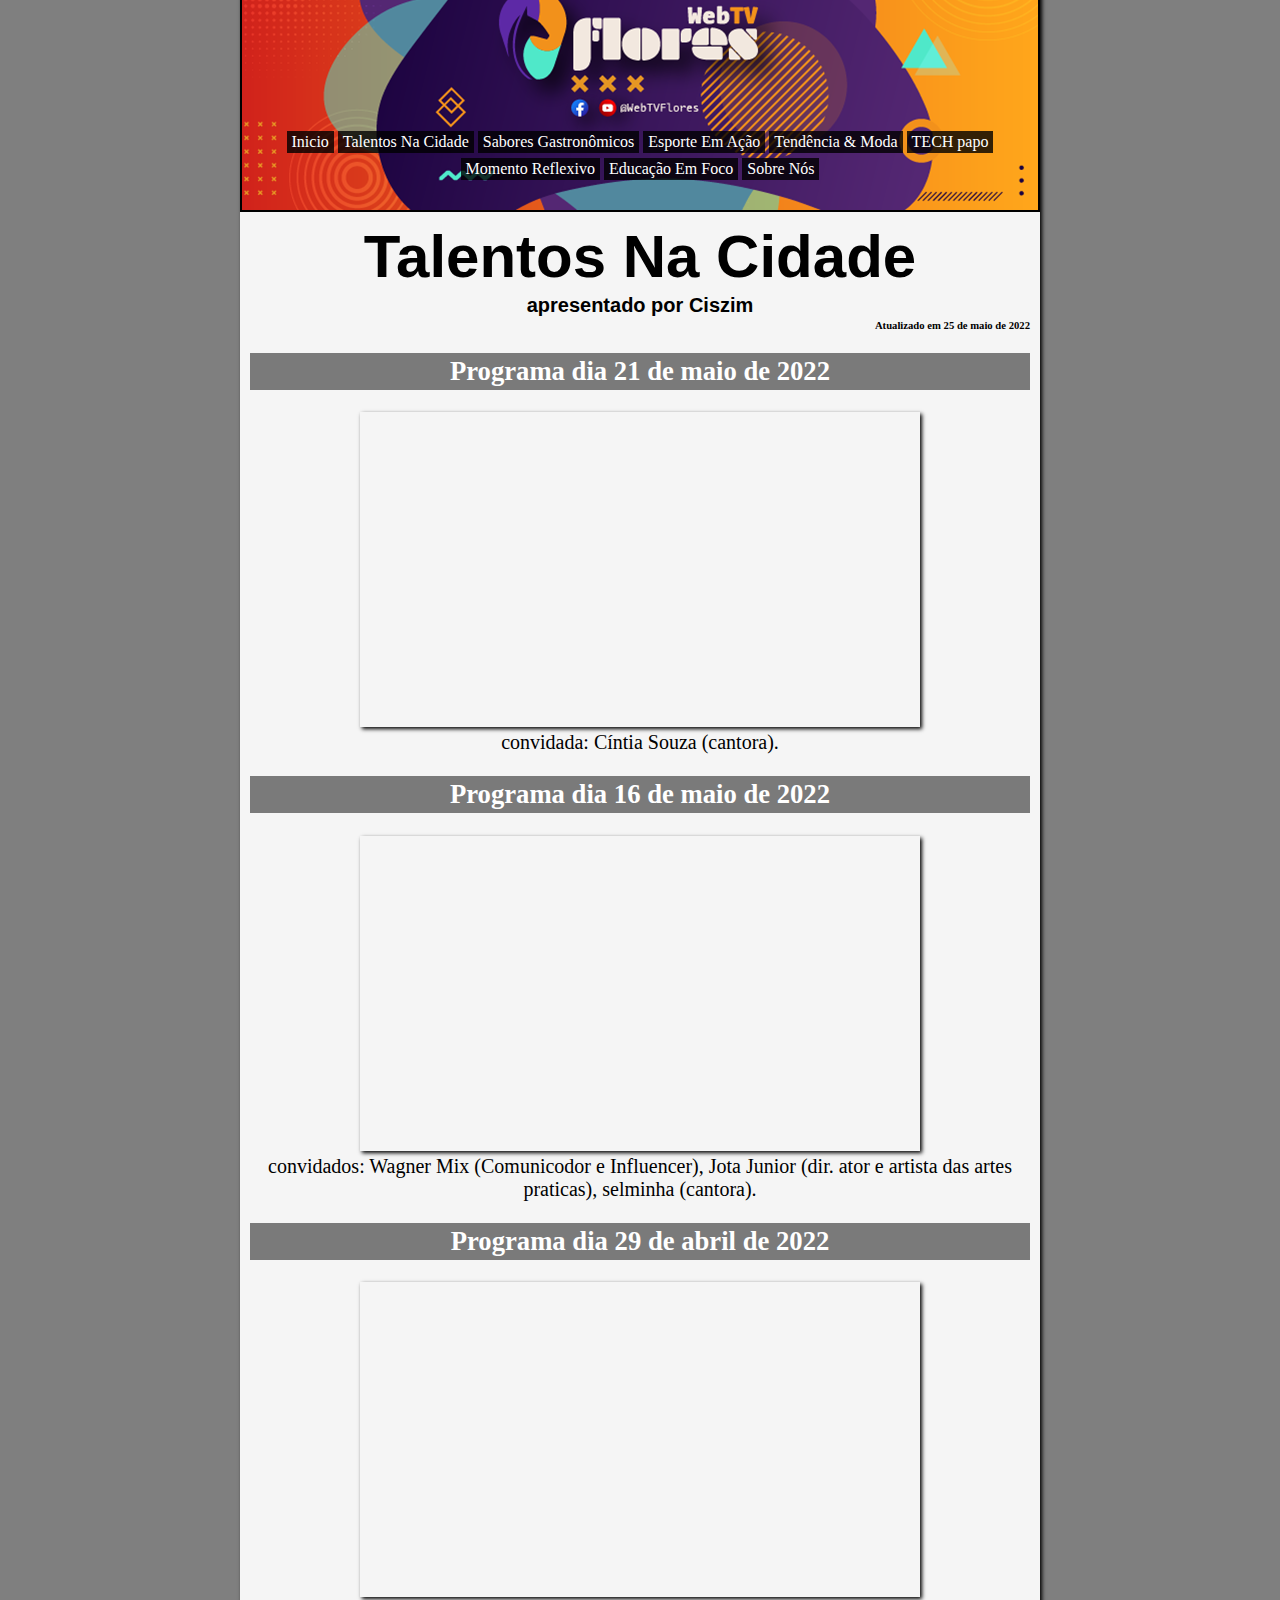
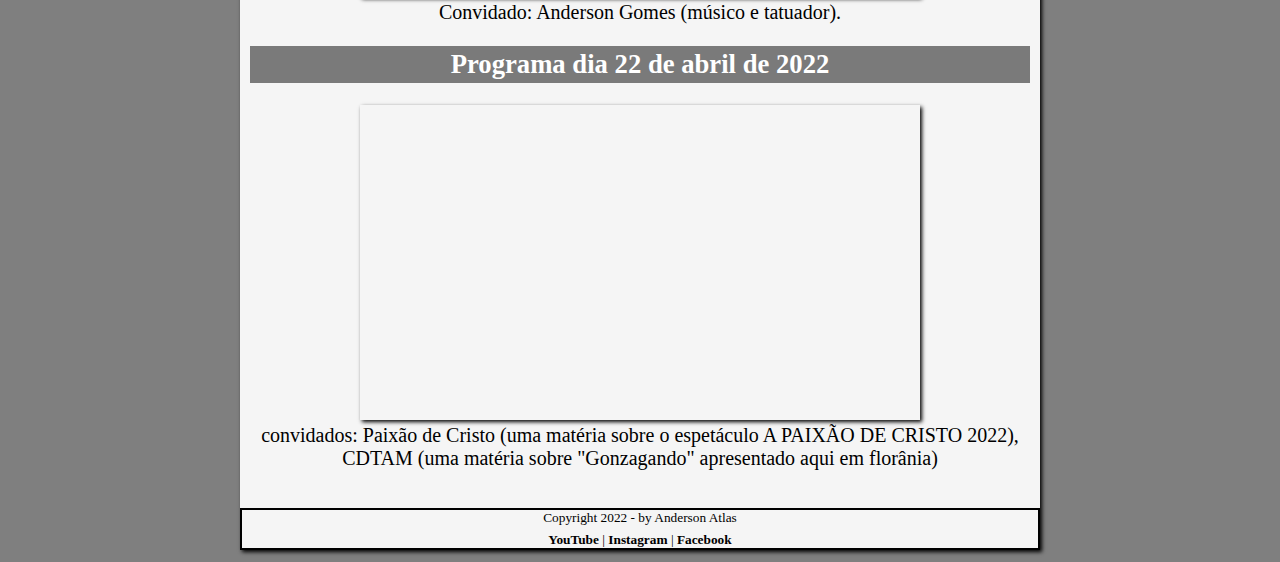
<file: link/talentos-da-cidade.html>
<!DOCTYPE html>
<html lang="pt-br">
<head>
    <meta charset="UTF-8">
    <meta http-equiv="X-UA-Compatible" content="IE=edge">
    <meta name="viewport" content="width=device-width, initial-scale=1.0">
    <title>Talentos Da Cidade</title>
    <link rel="stylesheet" href="tv.flores.css">
</head>
<body>
                        <!--CABEÇALHO-->
<div id="interface">
    <header id="cabecalho">
<hgroup>
   <h1> </h1>
    <h2> </h2>
</hgroup>
    <nav id="menu">
        <ul>
            <li><a href="../index.html">Inicio</a></li>
            <li><a href="talentos-da-cidade.html">Talentos Na Cidade</a></li>
            <li><a href="sabores-gastronomicos.html">Sabores Gastronômicos</a></li>
            <li><a href="esporte-em-ação.html">Esporte Em Ação</a></li>
            <li><a href="tendencia-moda.html">Tendência & Moda</a></li>
            <li><a href="techpapo.html">TECH papo</a></li> <br>
            <li><a href="momento-reflexivo.html">Momento Reflexivo</a></li>
            <li><a href="educacao-em-foco.html">Educação Em Foco</a></li>
            <li><a href="sobre-nos.html">Sobre Nós</a></li>
            </ul>
    </nav>
    </header>
                    <!--CORPO-->
    <section id="corpo2">
        <article id="noticia2">
            <header id="cap">
    <hgroup>
    <h1>Talentos Na Cidade</h1>
    <h2>apresentado por Ciszim</h2>
    <h3 class="direita">Atualizado em 25 de maio de 2022</h3>
    </hgroup>
    </header>
    </article>
    <article id="noticia2">
        <h2>Programa dia 21 de maio de 2022</h2>
        <iframe width="560" height="315" src="https://www.youtube.com/embed/ctX1E9TfyjQ?start=378" title="YouTube video player" frameborder="0" allow="accelerometer; autoplay; clipboard-write; encrypted-media; gyroscope; picture-in-picture" allowfullscreen></iframe>
        <p>convidada: Cíntia Souza (cantora).</p>
    </article>
    <article id="noticia2">
        <h2>Programa dia 16 de maio de 2022</h2>
        <iframe width="560" height="315" src="https://www.youtube.com/embed/AydDgQO6cJE?start=536" title="YouTube video player" frameborder="0" allow="accelerometer; autoplay; clipboard-write; encrypted-media; gyroscope; picture-in-picture" allowfullscreen></iframe>
        <p>convidados: Wagner Mix (Comunicodor e Influencer), Jota Junior (dir. ator e artista das artes praticas), selminha (cantora).</p>
    </article>
    <article id="noticia2">
        <h2>Programa dia 29 de abril de 2022</h2>
        <iframe width="560" height="315" src="https://www.youtube.com/embed/9zRaRZho3SQ?start=476" title="YouTube video player" frameborder="0" allow="accelerometer; autoplay; clipboard-write; encrypted-media; gyroscope; picture-in-picture" allowfullscreen></iframe>
        <p>Convidado: Anderson Gomes (músico e tatuador). </p>
    </article>
    <article id="noticia2">
        <h2>Programa dia 22 de abril de 2022</h2>
        <iframe width="560" height="315" src="https://www.youtube.com/embed/zbutA05ijaI?start=763" title="YouTube video player" frameborder="0" allow="accelerometer; autoplay; clipboard-write; encrypted-media; gyroscope; picture-in-picture" allowfullscreen></iframe>
        <p>convidados: Paixão de Cristo (uma matéria sobre o espetáculo A PAIXÃO DE CRISTO 2022), CDTAM (uma matéria sobre "Gonzagando" apresentado aqui em florânia) </p> <br>
    </article>
    </section>

                    <!--RODAPE-->
            
    <footer id="rodape">
        <P> Copyright 2022 - by Anderson Atlas </P><br>
        <a href="https://www.youtube.com/c/WebTVFlores/featured" target="_blank" id="rodape">YouTube</a> | 
        <a href="https://www.instagram.com/webtvflores/" id="rodape">Instagram</a> | 
        <a href="https://www.facebook.com/webtvflores/" id="rodape">Facebook</a>
    </footer>
</div>
</body>
</html>
</file>
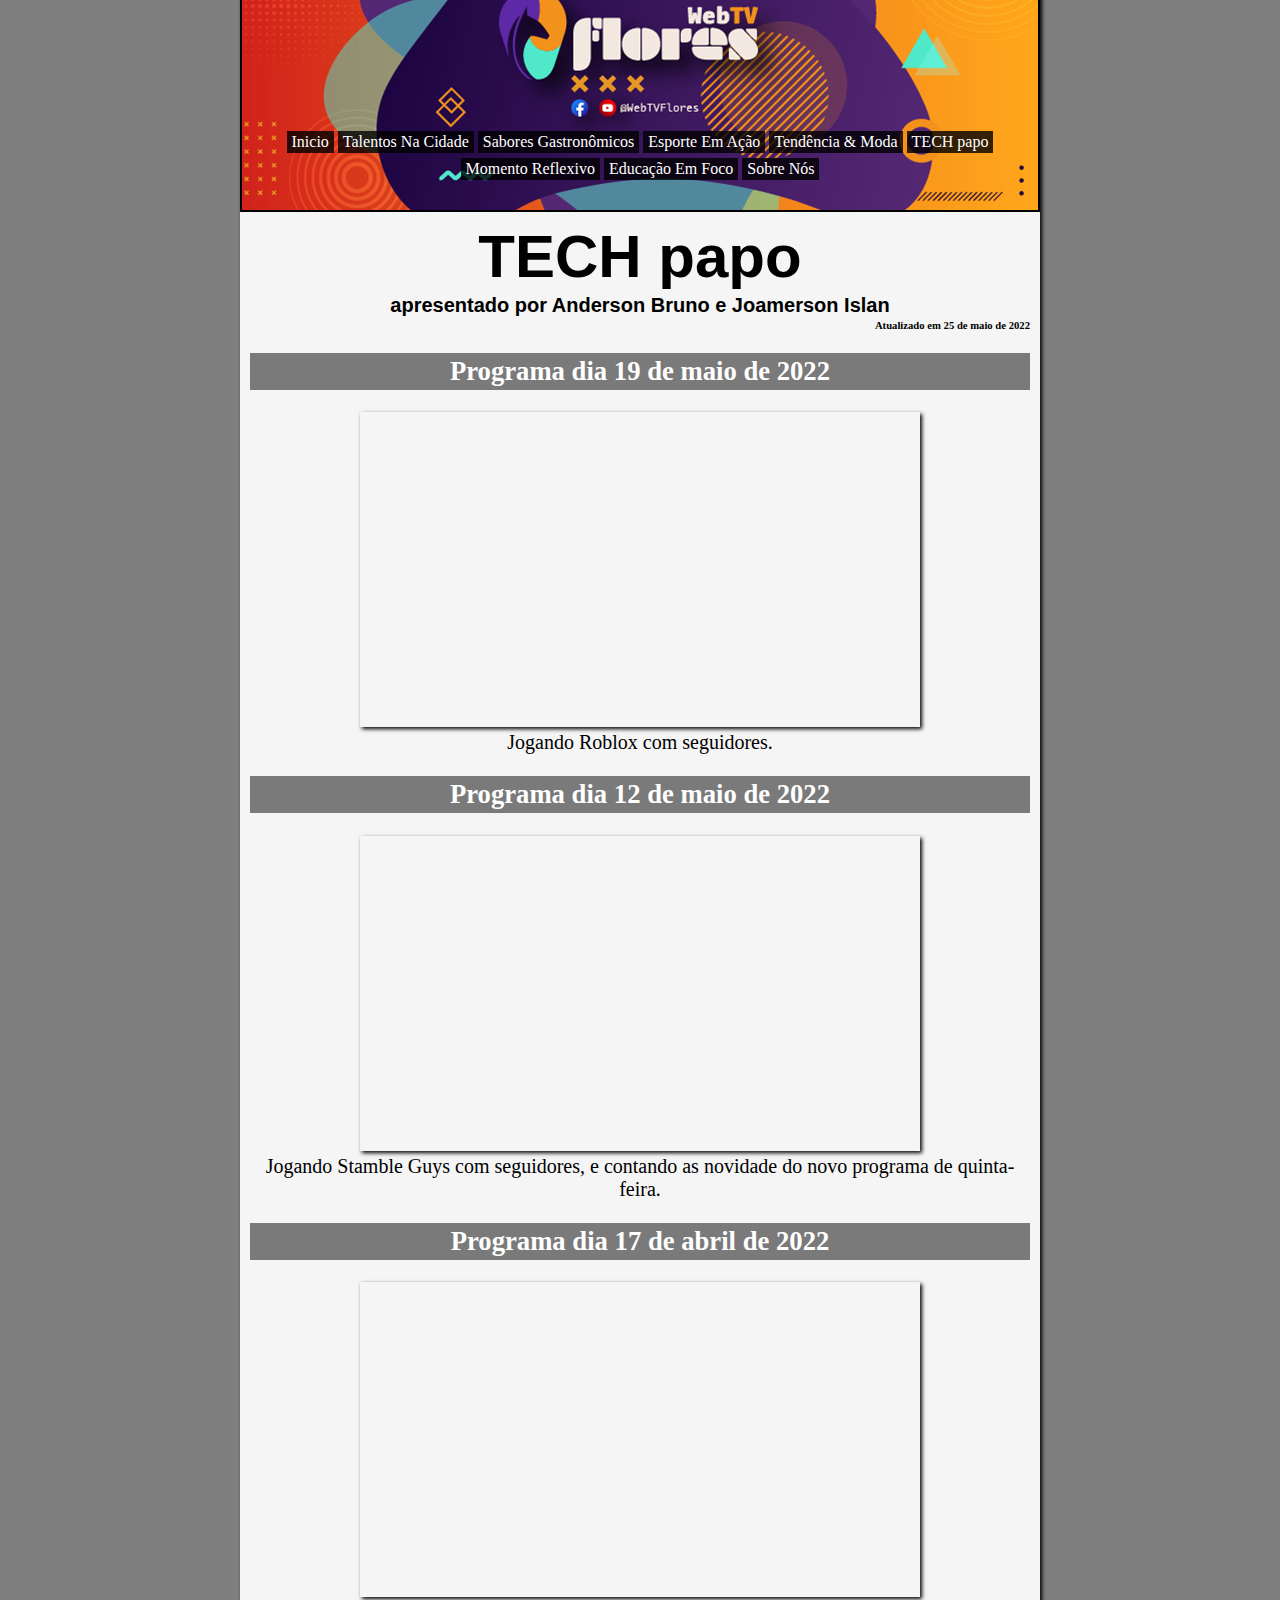
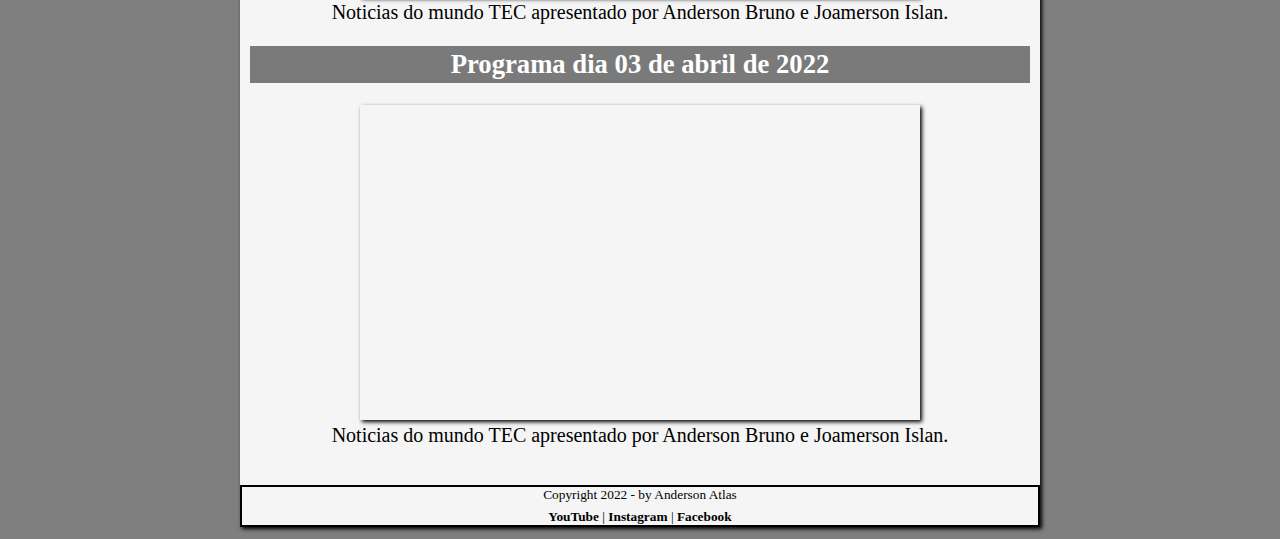
<file: link/techpapo.html>
<!DOCTYPE html>
<html lang="pt-br">
<head>
    <meta charset="UTF-8">
    <meta http-equiv="X-UA-Compatible" content="IE=edge">
    <meta name="viewport" content="width=device-width, initial-scale=1.0">
    <title>TECH papo</title>
    <link rel="stylesheet" href="tv.flores.css">
</head>
<body>
                        <!--CABEÇALHO-->
<div id="interface">
    <header id="cabecalho">
<hgroup>
   <h1> </h1>
    <h2> </h2>
</hgroup>
    <nav id="menu">
        <ul>
            <li><a href="../index.html">Inicio</a></li>
            <li><a href="talentos-da-cidade.html">Talentos Na Cidade</a></li>
            <li><a href="sabores-gastronomicos.html">Sabores Gastronômicos</a></li>
            <li><a href="esporte-em-ação.html">Esporte Em Ação</a></li>
            <li><a href="tendencia-moda.html">Tendência & Moda</a></li>
            <li><a href="techpapo.html">TECH papo</a></li> <br>
            <li><a href="momento-reflexivo.html">Momento Reflexivo</a></li>
            <li><a href="educacao-em-foco.html">Educação Em Foco</a></li>
            <li><a href="sobre-nos.html">Sobre Nós</a></li>
            </ul>
    </nav>
    </header>
                    <!--CORPO-->
<section id="corpo2">
        <article id="noticia2">
            <header id="cap">
    <hgroup>
    <h1>TECH papo</h1>
    <h2>apresentado por Anderson Bruno e Joamerson Islan</h2>
    <h3 class="direita">Atualizado em 25 de maio de 2022</h3>
    </hgroup>
    </header>
    </article>
    <article id="noticia2">
        <h2>Programa dia 19 de maio de 2022</h2>
        <iframe width="560" height="315" src="https://www.youtube.com/embed/vJlglakEAPo?start=101" title="YouTube video player" frameborder="0" allow="accelerometer; autoplay; clipboard-write; encrypted-media; gyroscope; picture-in-picture" allowfullscreen></iframe>
        <p>Jogando Roblox com seguidores.</p>
    </article>
    <article id="noticia2">
        <h2>Programa dia 12 de maio de 2022</h2>
        <iframe width="560" height="315" src="https://www.youtube.com/embed/DU40OglHfkI?start=51" title="YouTube video player" frameborder="0" allow="accelerometer; autoplay; clipboard-write; encrypted-media; gyroscope; picture-in-picture" allowfullscreen></iframe>
        <p>Jogando Stamble Guys com seguidores, e contando as novidade do novo programa de quinta-feira.</p>
    </article>
    <article id="noticia2">
        <h2>Programa dia 17 de abril de 2022</h2>
        <iframe width="560" height="315" src="https://www.youtube.com/embed/c1TRV0yijaw?start=728" title="YouTube video player" frameborder="0" allow="accelerometer; autoplay; clipboard-write; encrypted-media; gyroscope; picture-in-picture" allowfullscreen></iframe>
        <p>Noticias do mundo TEC apresentado por Anderson Bruno e Joamerson Islan. </p>
    </article>
    <article id="noticia2">
        <h2>Programa dia 03 de abril de 2022</h2>
        <iframe width="560" height="315" src="https://www.youtube.com/embed/QX23O7vKtMU?start=635" title="YouTube video player" frameborder="0" allow="accelerometer; autoplay; clipboard-write; encrypted-media; gyroscope; picture-in-picture" allowfullscreen></iframe>
        <p>Noticias do mundo TEC apresentado por Anderson Bruno e Joamerson Islan. </p> <br>
    </article>
    </section>
                    <!--RODAPE-->
            
    <footer id="rodape">
        <P> Copyright 2022 - by Anderson Atlas </P><br>
        <a href="https://www.youtube.com/c/WebTVFlores/featured" target="_blank" id="rodape">YouTube</a> | 
        <a href="https://www.instagram.com/webtvflores/" id="rodape">Instagram</a> | 
        <a href="https://www.facebook.com/webtvflores/" id="rodape">Facebook</a>
    </footer>
</div>
</body>
</html>
</file>
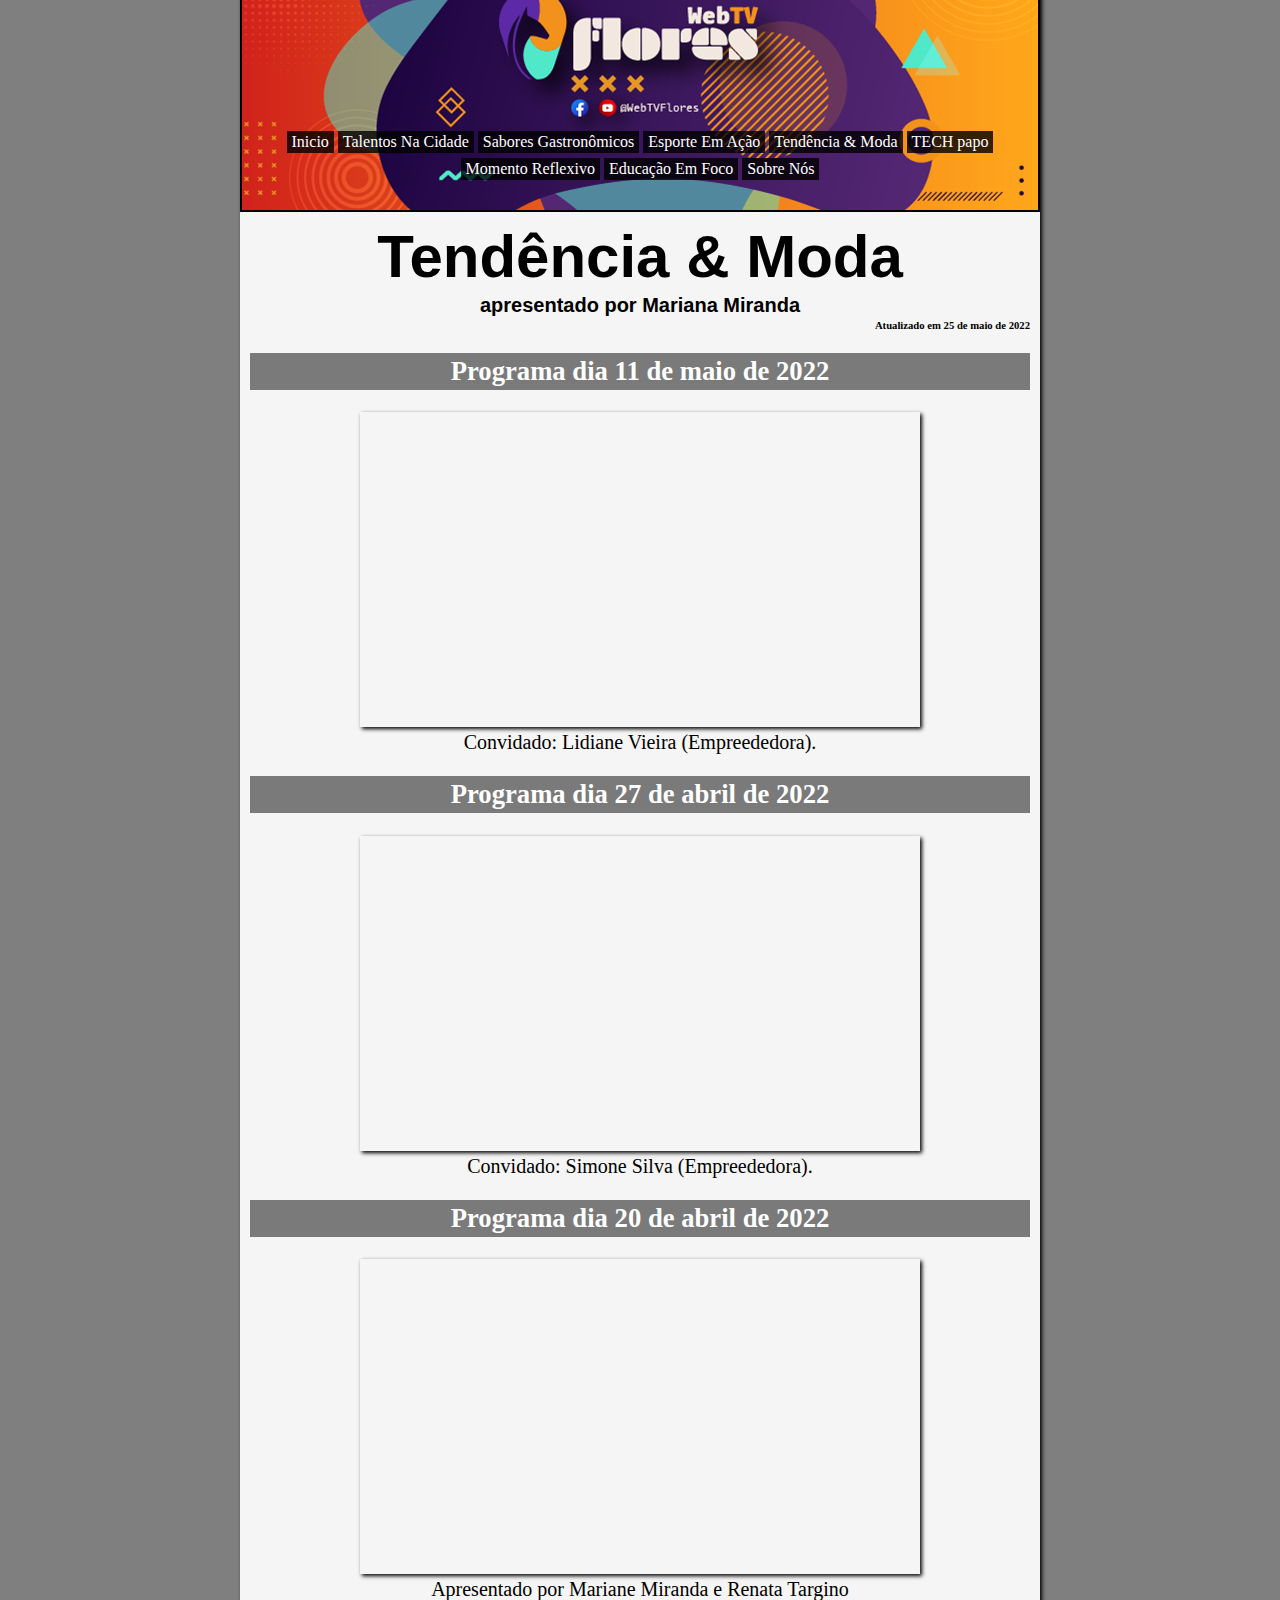
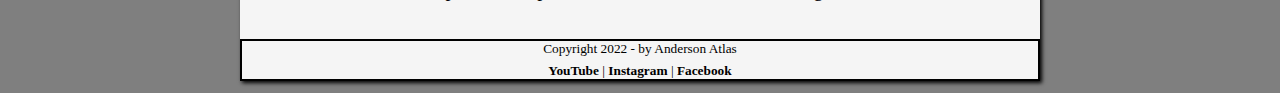
<file: link/tendencia-moda.html>
<!DOCTYPE html>
<html lang="pt-br">
<head>
    <meta charset="UTF-8">
    <meta http-equiv="X-UA-Compatible" content="IE=edge">
    <meta name="viewport" content="width=device-width, initial-scale=1.0">
    <title>Tendência & moda</title>
    <link rel="stylesheet" href="tv.flores.css">
</head>
<body>
                        <!--CABEÇALHO-->
<div id="interface">
    <header id="cabecalho">
<hgroup>
   <h1> </h1>
    <h2> </h2>
</hgroup>
    <nav id="menu">
        <ul>
            <li><a href="../index.html">Inicio</a></li>
            <li><a href="talentos-da-cidade.html">Talentos Na Cidade</a></li>
            <li><a href="sabores-gastronomicos.html">Sabores Gastronômicos</a></li>
            <li><a href="esporte-em-ação.html">Esporte Em Ação</a></li>
            <li><a href="tendencia-moda.html">Tendência & Moda</a></li>
            <li><a href="techpapo.html">TECH papo</a></li> <br>
            <li><a href="momento-reflexivo.html">Momento Reflexivo</a></li>
            <li><a href="educacao-em-foco.html">Educação Em Foco</a></li>
            <li><a href="sobre-nos.html">Sobre Nós</a></li>
            </ul>
    </nav>
    </header>
                    <!--CORPO-->
    <section id="corpo2">
        <article id="noticia2">
            <header id="cap">
    <hgroup>
    <h1>Tendência & Moda</h1>
    <h2>apresentado por Mariana Miranda</h2>
    <h3 class="direita">Atualizado em 25 de maio de 2022</h3>
    </hgroup>
    </header>
        <h2>Programa dia 11 de maio de 2022</h2>
        <iframe width="560" height="315" src="https://www.youtube.com/embed/OQN90M_7wNc?start=338" title="YouTube video player" frameborder="0" allow="accelerometer; autoplay; clipboard-write; encrypted-media; gyroscope; picture-in-picture" allowfullscreen></iframe>
        <p>Convidado: Lidiane Vieira (Empreededora).</p>
    </article>
    <article id="noticia2">
        <h2>Programa dia 27 de abril de 2022</h2>
        <iframe width="560" height="315" src="https://www.youtube.com/embed/gJviRPxY9Q0?start=371" title="YouTube video player" frameborder="0" allow="accelerometer; autoplay; clipboard-write; encrypted-media; gyroscope; picture-in-picture" allowfullscreen></iframe>
        <p>Convidado: Simone Silva (Empreededora). </p>
    </article>
    <article id="noticia2">
        <h2>Programa dia 20 de abril de 2022</h2>
        <iframe width="560" height="315" src="https://www.youtube.com/embed/eEXS_mG-XrM?start=465" title="YouTube video player" frameborder="0" allow="accelerometer; autoplay; clipboard-write; encrypted-media; gyroscope; picture-in-picture" allowfullscreen></iframe>
        <p>Apresentado por Mariane Miranda e Renata Targino </p> <br>
    </article>
    </section>
                    <!--RODAPE-->
            
    <footer id="rodape">
        <P> Copyright 2022 - by Anderson Atlas </P><br>
        <a href="https://www.youtube.com/c/WebTVFlores/featured" target="_blank" id="rodape">YouTube</a> | 
        <a href="https://www.instagram.com/webtvflores/" id="rodape">Instagram</a> | 
        <a href="https://www.facebook.com/webtvflores/" id="rodape">Facebook</a>
    </footer>
</div>
</body>
</html>
</file>
<file: link/tv.flores.css>
@charset "utf-8";
body {
    background-color: rgba(0, 0, 0, 0.5);
}
div#interface {
    width: 800px;
    background-color: whitesmoke;
    margin: -20px auto 0px auto;
    box-shadow: 2px 2px 4px black;
}
div#interface p {
    text-align: justify;
}
a {
    color: white;
    text-decoration: none;
} 
a:hover {
    color: whitesmoke;
} 
a#rodape {
    color: black;
    text-decoration: none;
    font-weight: bold;
}
header#cabecalho {
    background: url("../img/logo-tv-flores.png") no-repeat 100% 100%;
    margin-bottom: 10px;
    height: 220px;
    border: 2px solid black;
}
nav#menu {
    display: block;
    color: white;
}
nav#menu ul {
    list-style: none;
    position:relative;
    top: 115px;
    left: -20px;
    text-align: left;
    text-align: center;
}
nav#menu li {
    display: inline-block;
    background-color: rgba(0, 0, 0, 0.8);
    padding: 2px 5px 2px 5px;
    border: 5px;
    margin-top: 5px;
}
h3.direita {
    text-align: right;
}
section#corpo {
    display: block;
    width: 62%;
    float: left;
    padding: 0px 10px 0px 10px;
    border-right: 2px solid black;
    text-align: center;
}
section#corpo2 {
    padding: 0px 10px 0px 10px;
    text-align: center;
}
article#noticia h2 {
    font-size: 20pt;
    padding: 3px;
    color: white;
    background-color: rgba(0, 0, 0, 0.5);
    font-weight: bold;
}
article#noticia p {
    font-size: 15pt;
}
article#noticia2 h2 {
    font-size: 20pt;
    padding: 3px;
    color: white;
    background-color: rgba(0, 0, 0, 0.5);
    font-weight: bold;
}
article#noticia2 p {
    font-size: 15pt;
    text-align: center;
    margin-top: 0px;
}
img.img {
    box-shadow: 2px 2px 4px black;
}
iframe {
    box-shadow: 2px 2px 4px black;
}
article#noticia a {
    color: black;
    font-weight: bold;
}
header#cap h1{
    font-family: Arial, sans-serif;
    font-size: 45pt;
    margin-top: 0px;
    margin-bottom: 0px;
}
header#cap h2{
    font-family: Arial, sans-serif;
    font-size: 15pt;
    margin-top: 0px;
    margin-bottom: 0px;
    background-color: whitesmoke;
    color: black;
}
header h3 {
    font-size: 8pt;
    margin-top: 0px;
}
aside#lateral {
    display: block;
    width: 30%;
    float: right;
    text-align: center;
    background-color: rgba(0, 0, 0, 0.5);
    box-shadow: 2px 2px 4px black;
    margin-right: 10px;
    padding: 10px;
    color: white;
}
aside#lateral h1 {
    font-size: 22pt;
    background-color: rgba(245, 245, 245, 0.925);
    color: black;
    text-align: center;
    margin-top: 0px;
    margin-bottom: 0px;
}
aside#lateral h2 {
    margin-top: 5px;
    margin-bottom: 5px;
    font-size: 18pt;
}
iframe.lateral {
    width: 100%;
    right: 100%;
    box-shadow: 4px 4px 4px black;
}
aside#lateral p {
    margin-top: 5px;
    font-size: 15pt;
    text-align: center;
}
aside#lateral a {
    background-color: black;
    padding: 1px;
}
footer#rodape {
    border: 2px solid black;
    font-size: 10pt;
    text-align: center;
    clear: both;
}
footer#rodape p {
    margin-bottom: -10px;
    margin-top: 0px;
    text-align: center;
}
img#nos {
    width: 30%;
}
</file>
